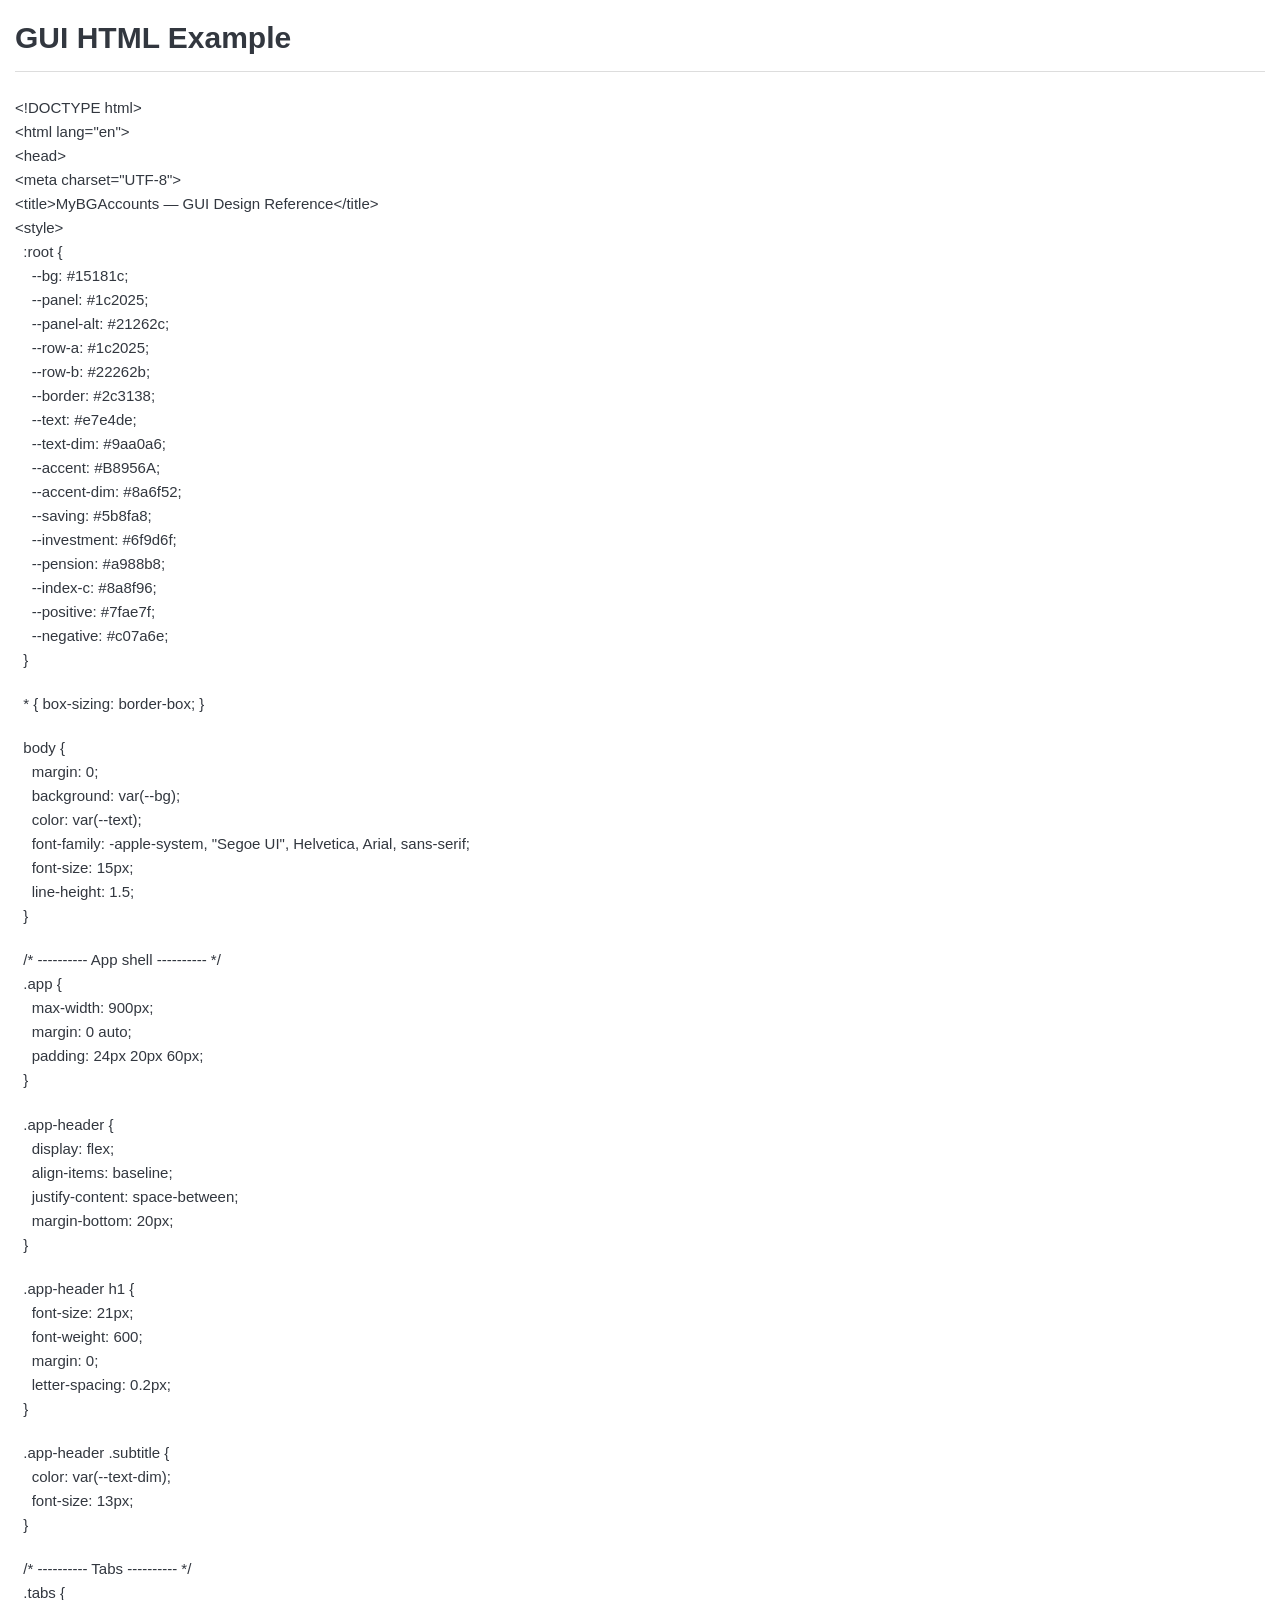
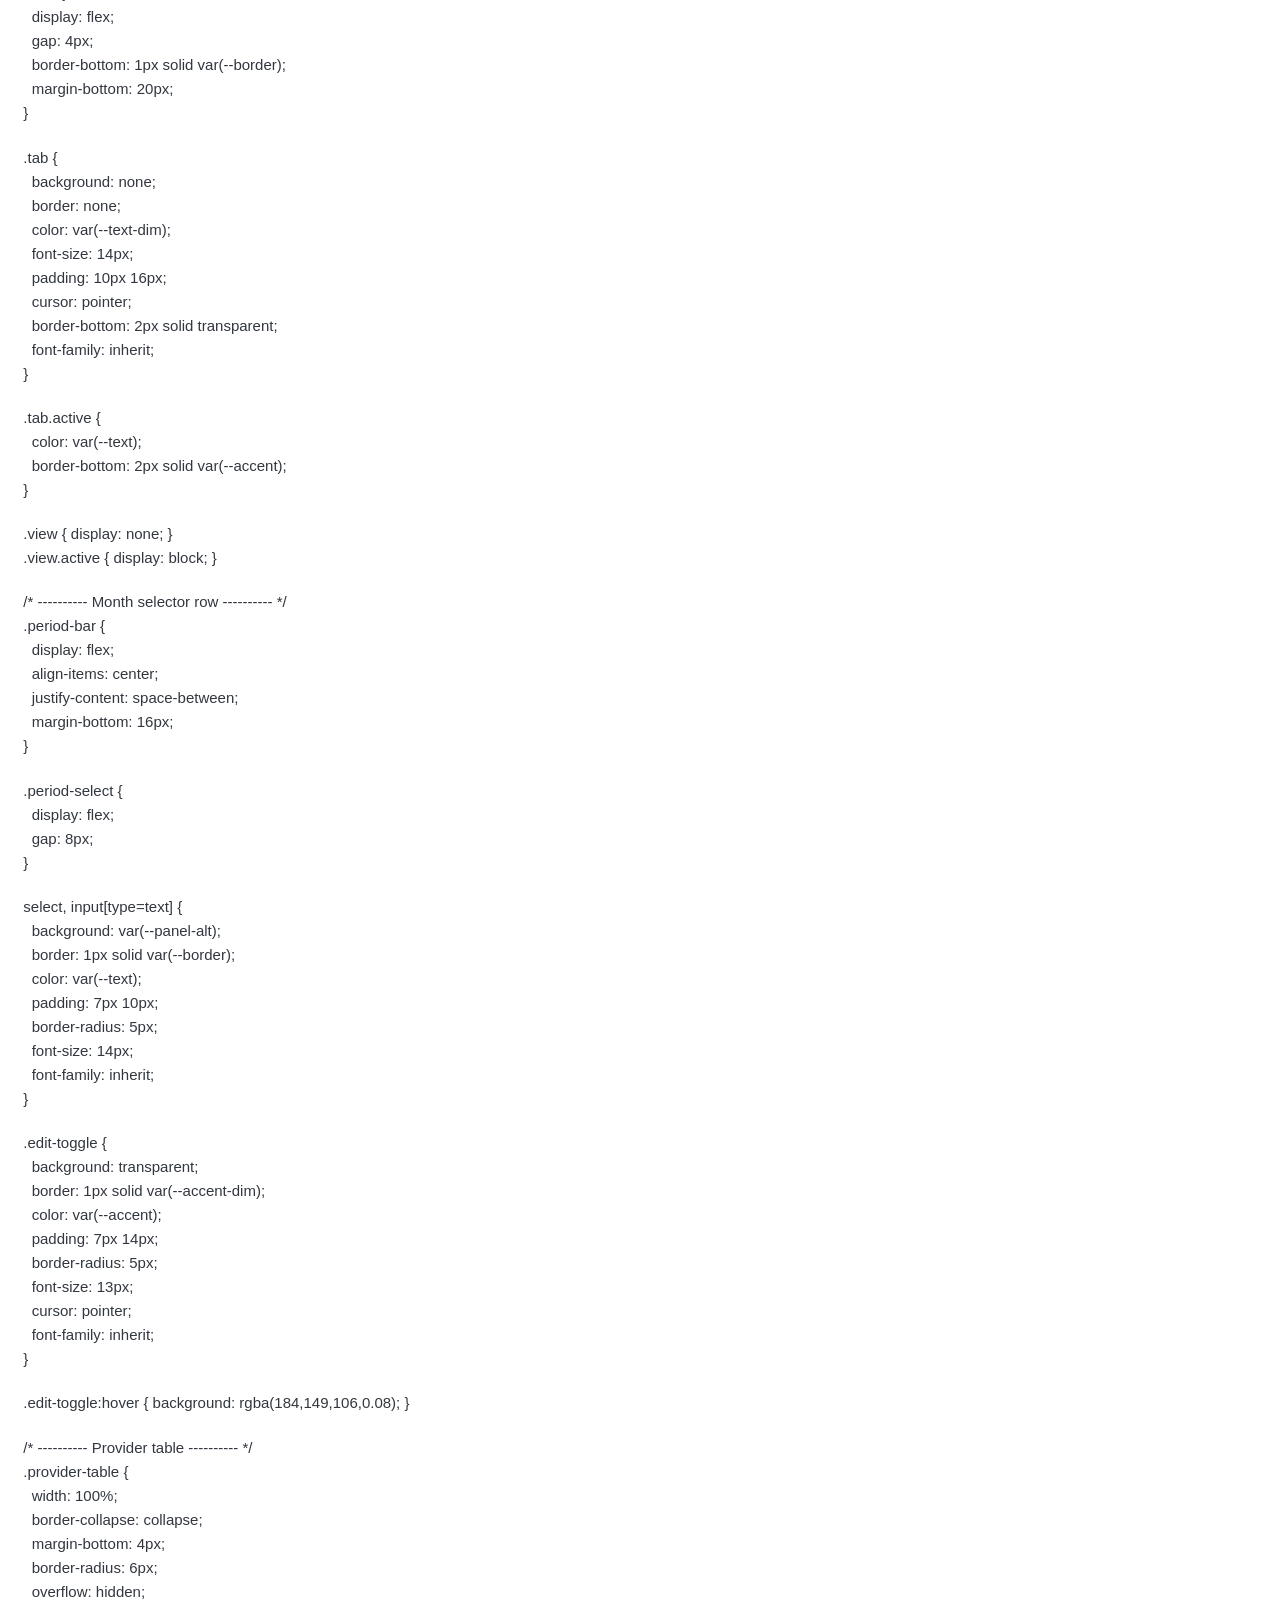
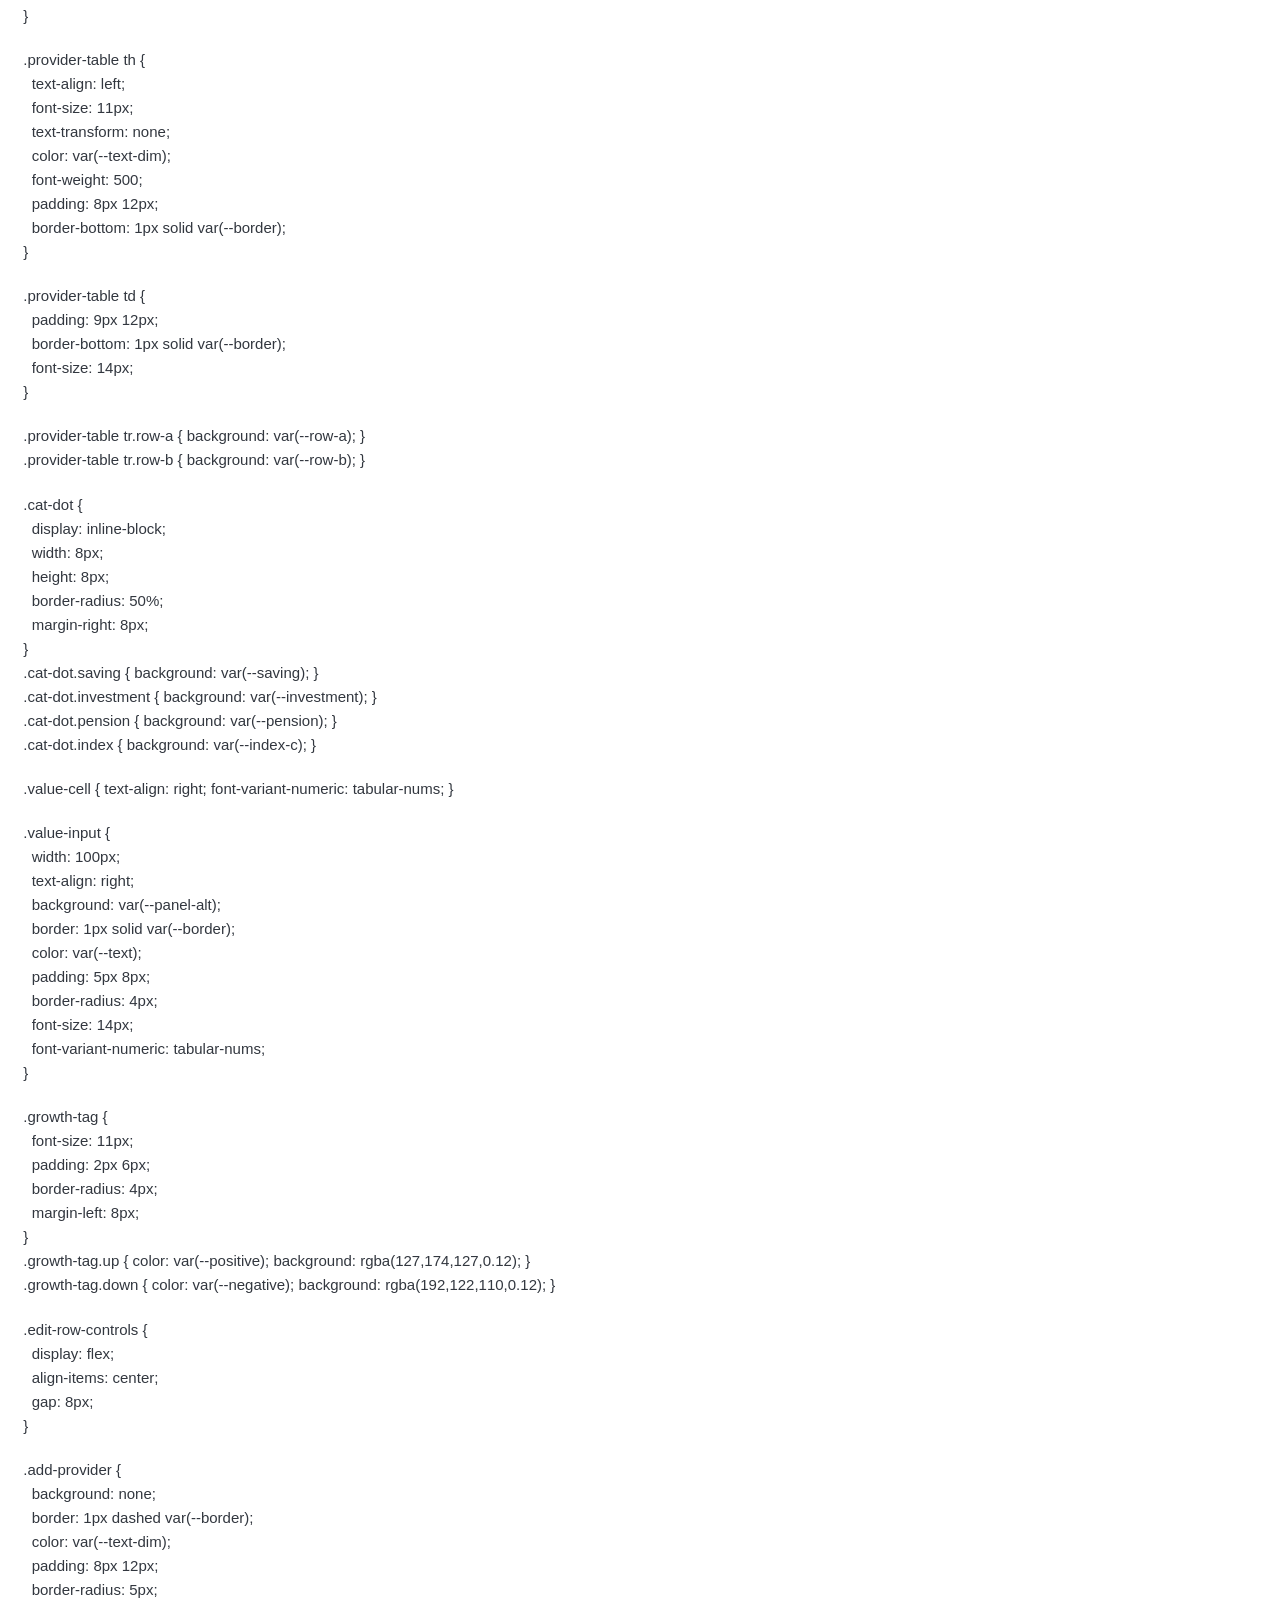
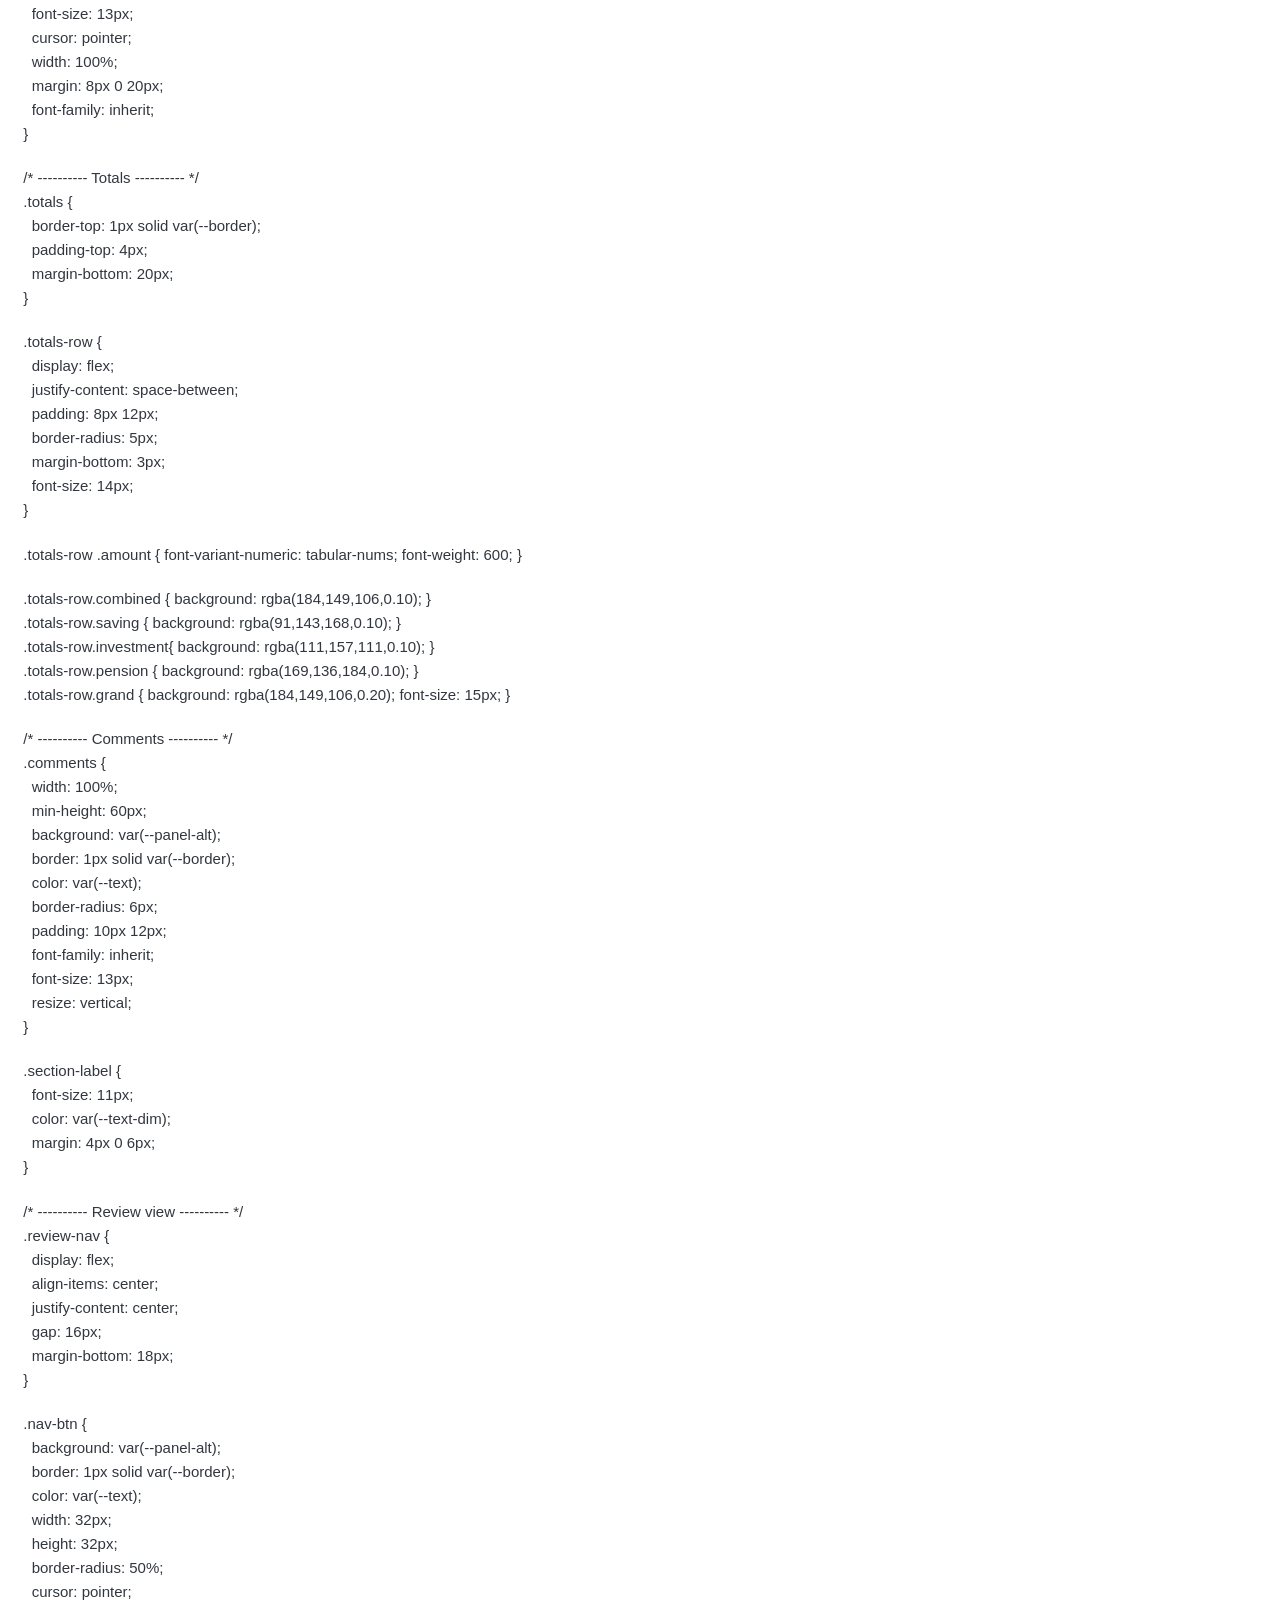
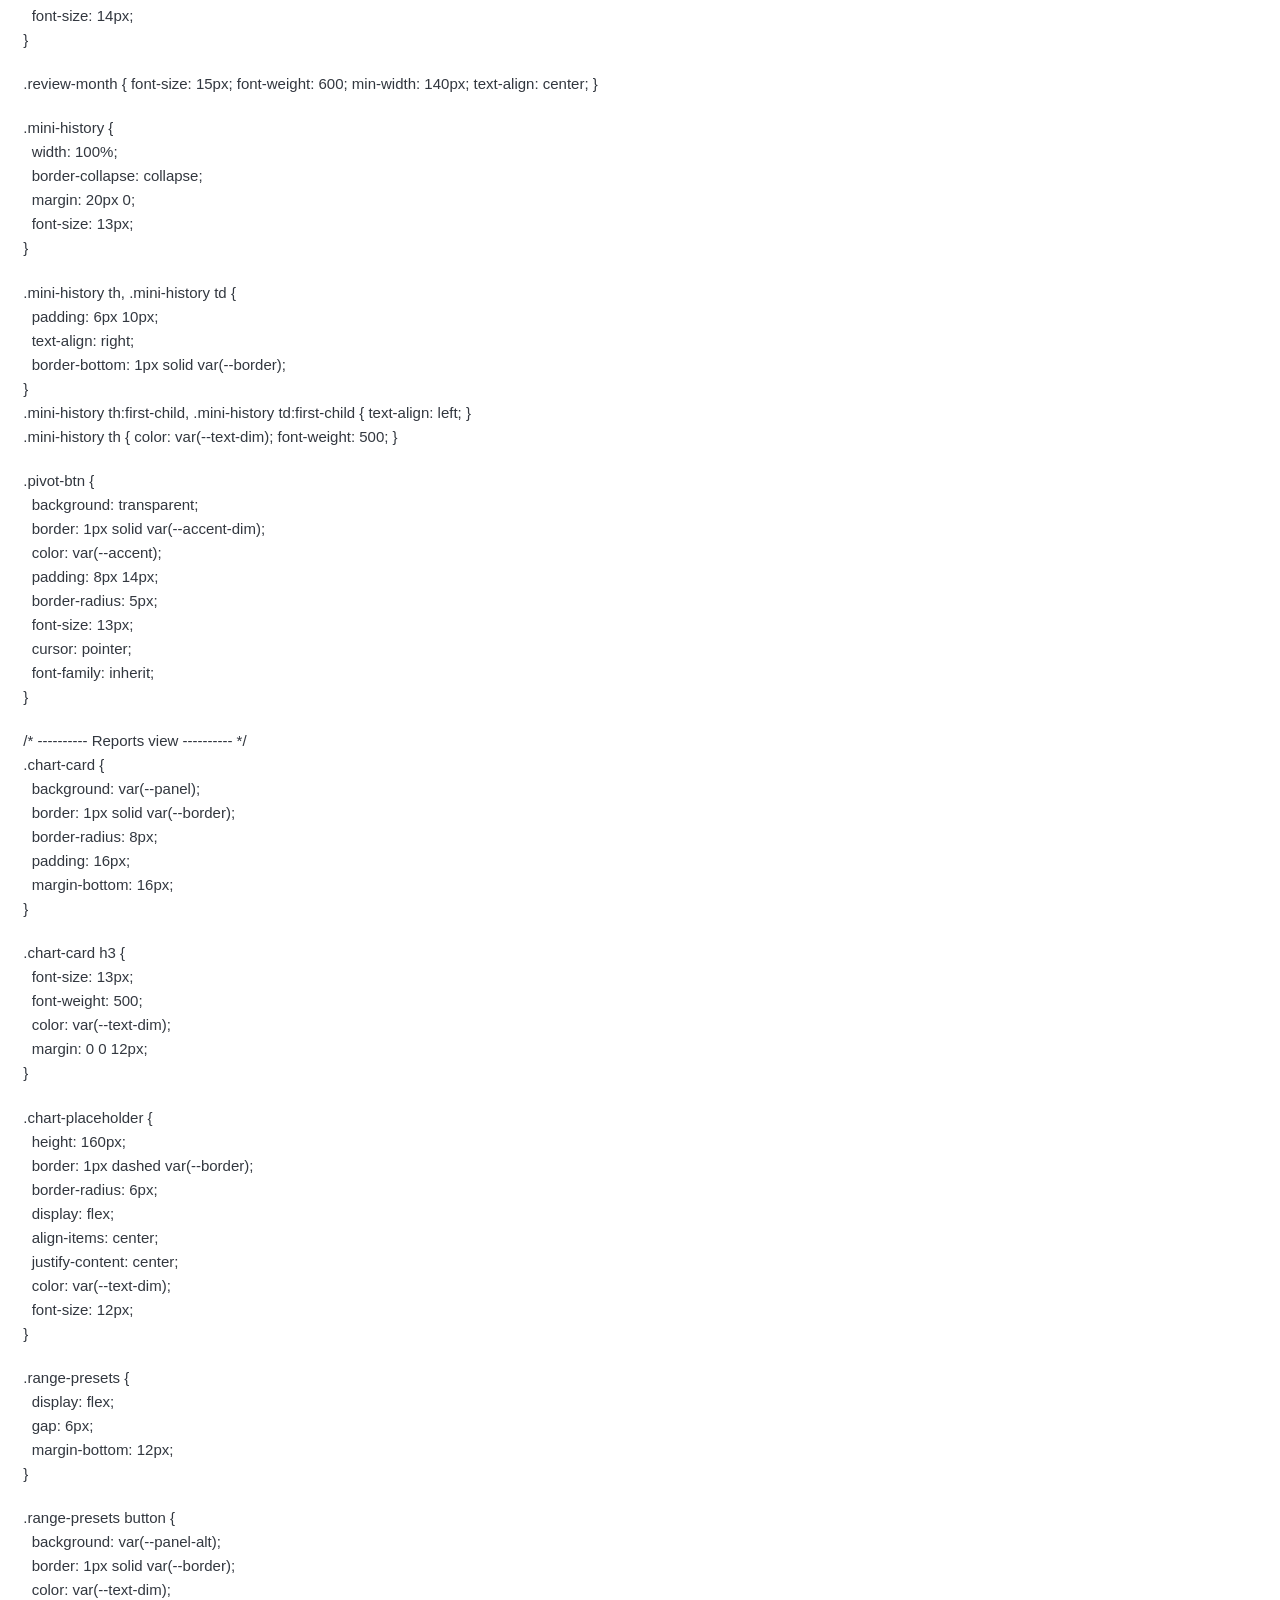
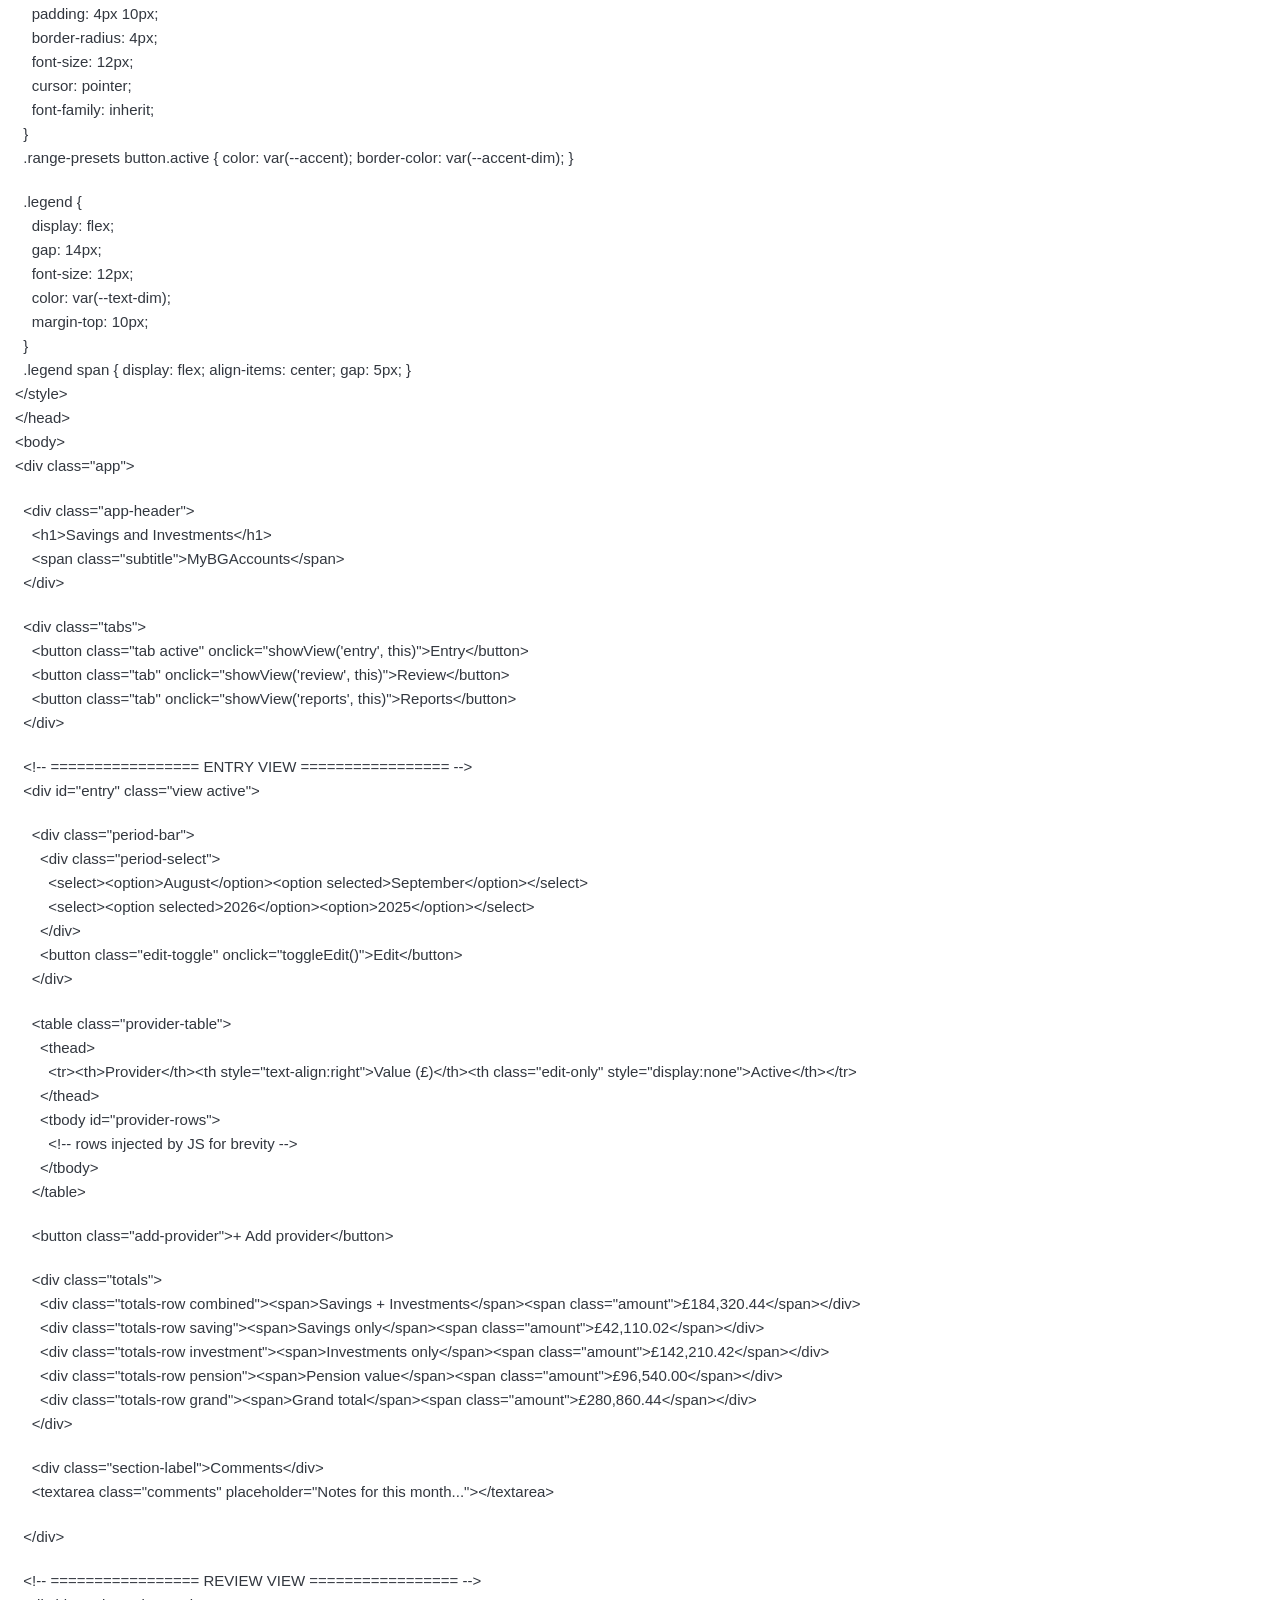
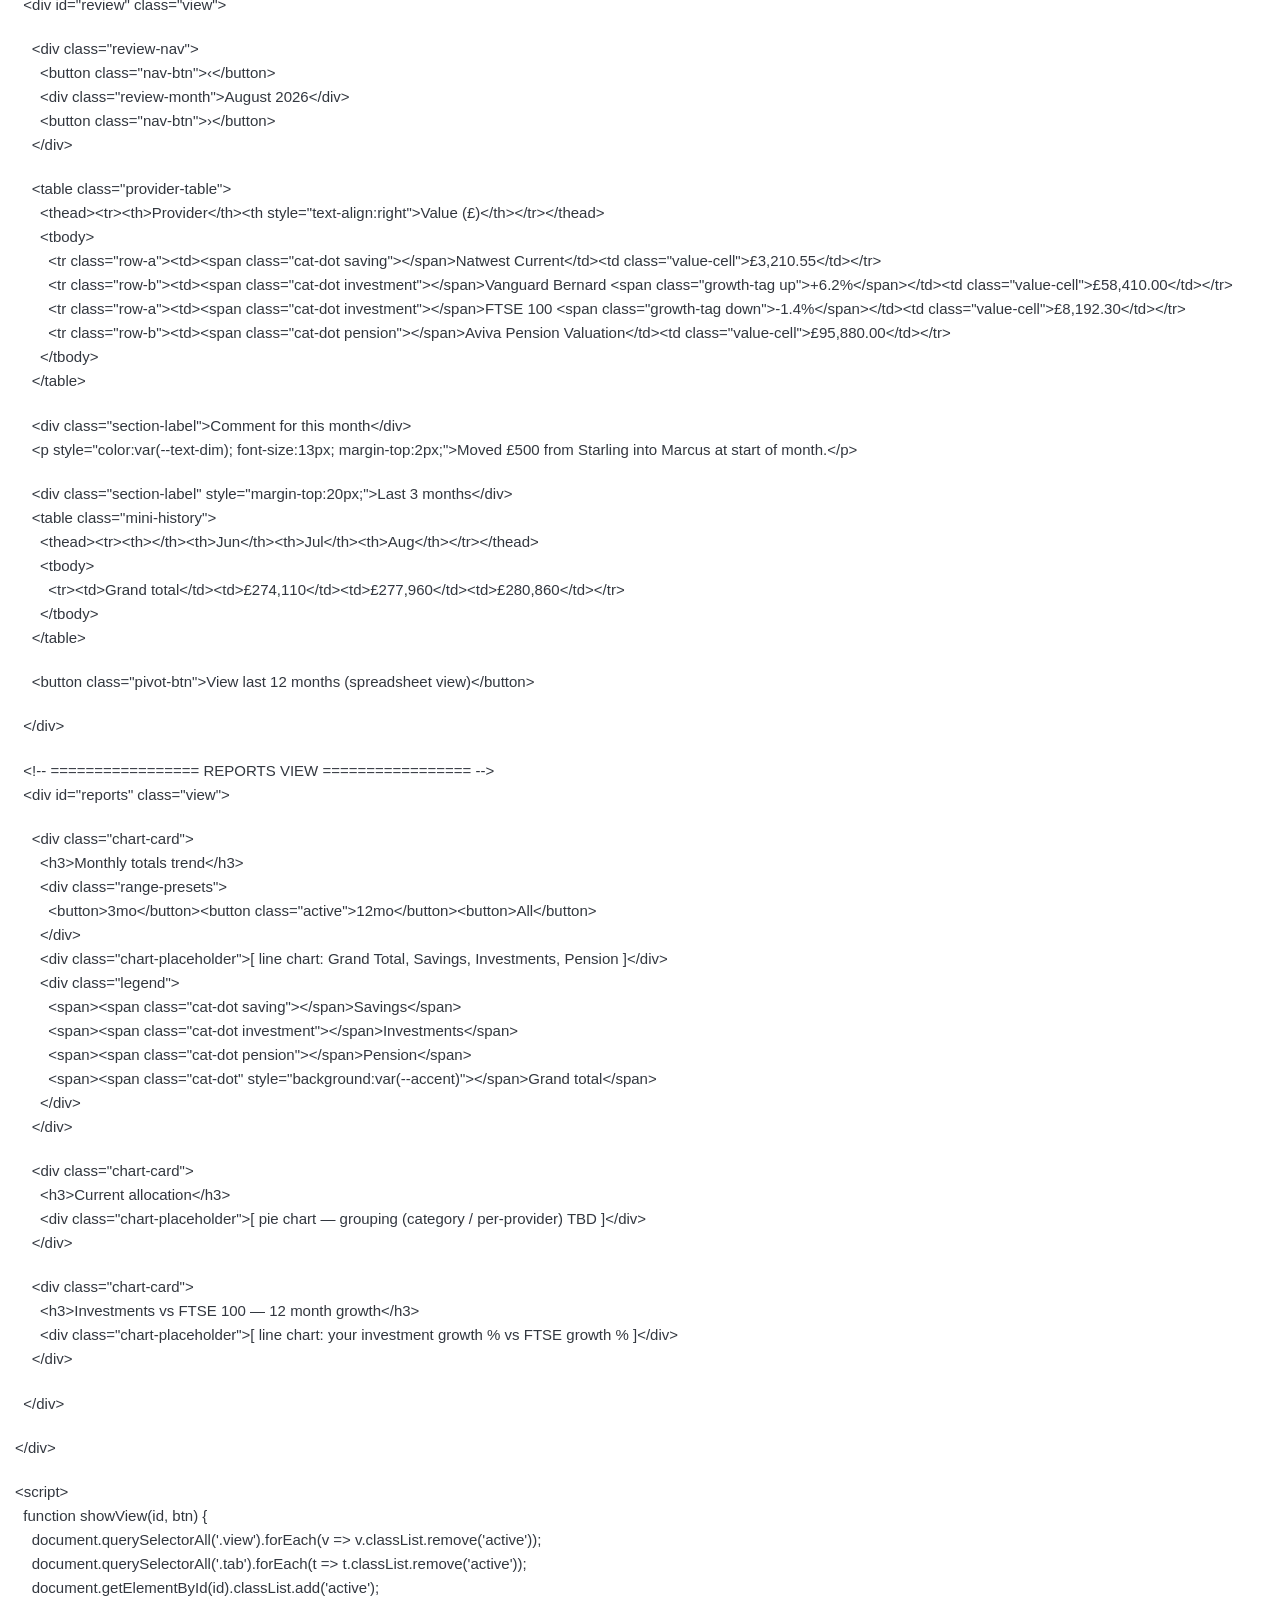
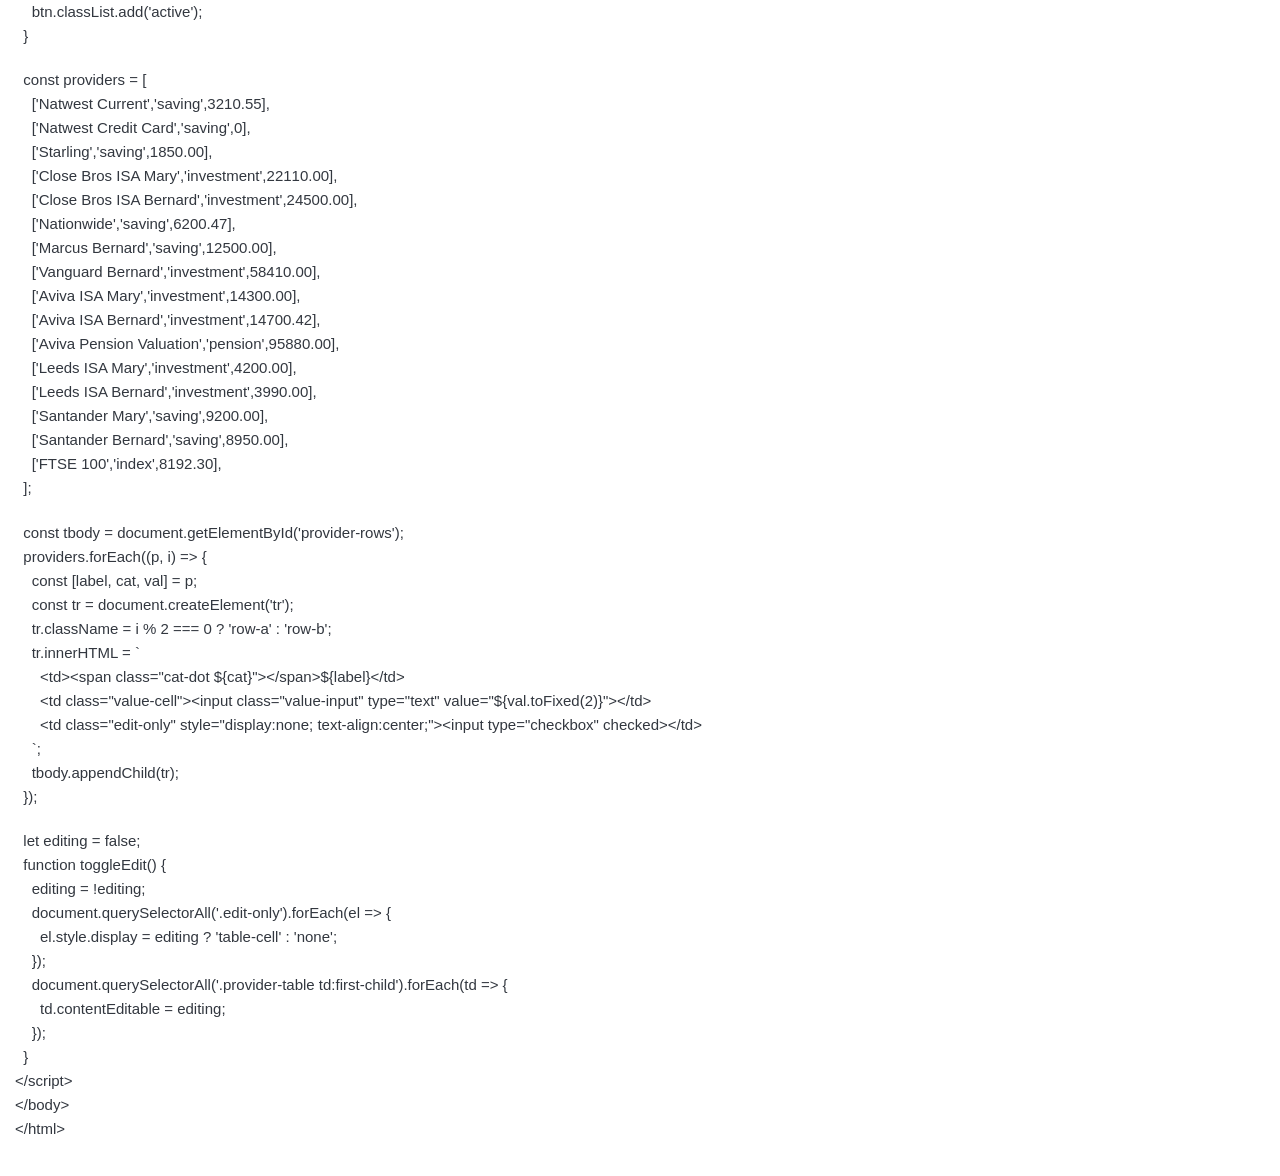
<file: Dev Notes/GUI HTML Example.html>
<html>
					<head>
						<meta charset="UTF-8"/>
						<meta name="viewport" content="width=device-width, initial-scale=1"/>
						<style>.jsdraw--editButton {
  display: inline-block;
  opacity: 0;
  overflow: hidden;
  z-index: 1;
  position: relative;
  align-self: flex-end;
  justify-self: right;
  transition: opacity 0.2s ease;
}

.jsdraw--editButton.-show,
.jsdraw--editButton:hover {
  opacity: 0.9;
  overflow: visible;
}

.jsdraw--editButton > button {
  width: min-content;
  max-height: 50px;
  position: absolute;
}</style><script>(() => {
  // src/localization.ts
  var defaultStrings = {
    insertDrawing: "Insert Drawing",
    insertDrawingInNewWindow: "Insert drawing in new window",
    restoreFromAutosave: "Restore from autosaved drawing",
    deleteAutosave: "Delete all autosaved drawings",
    noSuchAutosaveExists: "No autosave exists",
    discardChanges: "Discard changes",
    defaultImageTitle: "Freehand Drawing",
    edit: "Edit",
    close: "Close",
    saveAndClose: "Save and close",
    overwriteExisting: "Overwrite existing",
    saveAsNewDrawing: "Save as a new drawing",
    clickBelowToContinue: "Done! Click below to continue.",
    discardUnsavedChanges: "Discard unsaved changes?",
    resumeEditing: "Resume editing",
    saveAndResumeEditing: "Save and resume editing",
    saveChanges: "Save changes",
    exitInstructions: "All changes saved! Click below to exit.",
    settingsPaneDescription: "Settings for the Freehand Drawing image editor.",
    setting__disableFullScreen: "Dialog mode",
    setting__disableFullScreenDescription: "Enabling this setting causes the editor to only partially fill the Joplin window.",
    setting__autosaveIntervalSettingLabel: "Autosave interval (minutes)",
    setting__autosaveIntervalSettingDescription: 'Adjusts how often a backup copy of the current drawing is created. The most recent autosave can be restored by searching for ":restore autosave" in the command palette (ctrl+shift+p or cmd+shift+p on MacOS) and clicking "Restore from autosaved drawing". If this setting is set to zero, autosaves are created every two minutes.',
    setting__themeLabel: "Theme",
    setting__toolbarTypeLabel: "Toolbar type",
    setting__toolbarTypeDescription: "This setting switches between possible toolbar user interfaces for the image editor.",
    setting__keyboardShortcuts: "Keyboard shortcuts",
    toolbarTypeDefault: "Default",
    toolbarTypeSidebar: "Sidebar",
    toolbarTypeDropdown: "Dropdown",
    styleMatchJoplin: "Match Joplin",
    styleJsDrawLight: "Light",
    styleJsDrawDark: "Dark",
    images: "Images",
    pdfs: "PDFs",
    allFiles: "All Files",
    loadLargePdf: (pageCount) => `A selected file is a large PDF (${pageCount} pages). Loading it may take some time and increase the size of the current drawing. Continue?`,
    notAnEditableImage: (resourceId, resourceType) => `Resource ${resourceId} is not an editable image. Unable to edit resource of type ${resourceType}.`
  };
  var localizations = {
    de: {
      insertDrawing: "Zeichnung einf\xFCgen",
      insertDrawingInNewWindow: "Zeichnung in neuem Fenster einf\xFCgen",
      restoreFromAutosave: "Automatische Sicherung wiederherstellen",
      deleteAutosave: "Alle automatischen Sicherungen l\xF6schen",
      noSuchAutosaveExists: "Keine automatischen Sicherungen vorhanden",
      discardChanges: "\xC4nderungen verwerfen",
      defaultImageTitle: "Freihand-Zeichnen",
      edit: "Bearbeiten",
      close: "Schlie\xDFen",
      saveAndClose: "Speichern und Schlie\xDFen",
      overwriteExisting: "Existierende Zeichnung \xFCberschreiben",
      saveAsNewDrawing: "Als neue Zeichnung speichern",
      clickBelowToContinue: "Fertig! Unten klicken, um fortzufahen.",
      discardUnsavedChanges: "Ungespeicherte \xC4nderungen verwerfen?",
      resumeEditing: "Weiter bearbeiten",
      saveAndResumeEditing: "Speichern und weiter bearbeiten",
      saveChanges: "\xC4nderungen speichern",
      exitInstructions: "Alle \xC4nderungen gespeichert! Unten klicken, um das Fenster zu schlie\xDFen.",
      settingsPaneDescription: "Einstellungen f\xFCr Freihand-Zeichnen.",
      setting__disableFullScreen: "Dialogmodus",
      setting__disableFullScreenDescription: "Wenn diese Einstellung aktiviert ist, f\xFCllt der Editor das Joplin-Fenster nur teilweise aus.",
      setting__autosaveIntervalSettingLabel: "Intervall f\xFCr die automatische Speicherung (Minuten)",
      setting__autosaveIntervalSettingDescription: "Legt fest, wie oft eine Sicherungskopie der aktuellen Zeichnung erstellt wird. Die letzte automatische Speicherung kann wiederhergestellt werden, indem du in der Befehlspalette (Strg+Umschalt+P oder Cmd+Umschalt+P unter MacOS) nach \u201E:restore autosave\u201C suchst und auf \u201EAutomatische Sicherung wiederherstellen\u201C klickst. Wenn diese Einstellung auf Null gesetzt ist, werden alle zwei Minuten automatische Speichervorg\xE4nge durchgef\xFChrt.",
      setting__themeLabel: "Design",
      setting__toolbarTypeLabel: "Toolbar-Typ",
      setting__toolbarTypeDescription: "Diese Einstellung wechselt zwischen den m\xF6glichen Benutzeroberfl\xE4chen der Symbolleiste f\xFCr den Bildeditor.",
      setting__keyboardShortcuts: "Tastaturk\xFCrzel",
      toolbarTypeDefault: "Standard",
      toolbarTypeSidebar: "Sidebar",
      toolbarTypeDropdown: "Dropdown-Men\xFC",
      styleMatchJoplin: "wie Joplin",
      styleJsDrawLight: "Hell",
      styleJsDrawDark: "Dunkel",
      images: "Bilder",
      pdfs: "PDFs",
      allFiles: "Alle Dateien",
      loadLargePdf: (pageCount) => `Die ausgew\xE4hlte Datei ist eine gro\xDFe PDF-Datei (mit ${pageCount} Seiten). Das Laden kann einige Zeit dauern und die Gr\xF6\xDFe der aktuellen Zeichnung erh\xF6hen. Fortfahren?`,
      notAnEditableImage: (resourceId, resourceType) => `Die Ressource ${resourceId} ist kein bearbeitbares Bild. Ressource vom Typ ${resourceType} kann nicht bearbeitet werden.`
    },
    en: defaultStrings,
    fr: {
      insertDrawing: "Ins\xE9rer un dessin",
      insertDrawingInNewWindow: "Ins\xE9rer un dessin dans une nouvelle fen\xEAtre",
      restoreFromAutosave: "Restaurer depuis la sauvegarde automatique",
      deleteAutosave: "Supprimer toutes les sauvegardes automatiques",
      noSuchAutosaveExists: "Aucune sauvegarde automatique n\u2019existe",
      discardChanges: "Ignorer les modifications",
      defaultImageTitle: "Dessin \xE0 main lev\xE9e",
      edit: "Modifier",
      close: "Fermer",
      saveAndClose: "Enregistrer et fermer",
      overwriteExisting: "\xC9craser l\u2019existant",
      saveAsNewDrawing: "Enregistrer comme nouveau dessin",
      clickBelowToContinue: "Termin\xE9 ! Cliquez ci-dessous pour continuer.",
      discardUnsavedChanges: "Ignorer les modifications non enregistr\xE9es ?",
      resumeEditing: "Reprendre l\u2019\xE9dition",
      saveAndResumeEditing: "Enregistrer et continuer l\u2019\xE9dition",
      saveChanges: "Enregistrer les modifications",
      exitInstructions: "Toutes les modifications sont enregistr\xE9es. Cliquez ci-dessous pour quitter.",
      settingsPaneDescription: "Param\xE8tres pour l\u2019\xE9diteur de dessin.",
      setting__disableFullScreen: "Mode dialogue",
      setting__disableFullScreenDescription: "Lorsque cette option est activ\xE9e, l\u2019\xE9diteur ne remplit que partiellement la fen\xEAtre Joplin.",
      setting__autosaveIntervalSettingLabel: "Intervalle de sauvegarde automatique (minutes)",
      setting__autosaveIntervalSettingDescription: "D\xE9finit la fr\xE9quence de cr\xE9ation des sauvegardes automatiques du dessin courant.",
      setting__themeLabel: "Th\xE8me",
      setting__toolbarTypeLabel: "Type de barre d\u2019outils",
      setting__toolbarTypeDescription: "Cette option permet de changer l\u2019interface de la barre d\u2019outils de l\u2019\xE9diteur.",
      setting__keyboardShortcuts: "Raccourcis clavier",
      toolbarTypeDefault: "Par d\xE9faut",
      toolbarTypeSidebar: "Barre lat\xE9rale",
      toolbarTypeDropdown: "Menu d\xE9roulant",
      styleMatchJoplin: "Identique \xE0 Joplin",
      styleJsDrawLight: "Clair",
      styleJsDrawDark: "Sombre",
      images: "Images",
      pdfs: "PDF",
      allFiles: "Tous les fichiers",
      loadLargePdf: (pageCount) => `Le fichier s\xE9lectionn\xE9 est un PDF volumineux (${pageCount} pages). Son chargement peut prendre du temps et augmenter la taille du dessin. Continuer ?`,
      notAnEditableImage: (resourceId, resourceType) => `La ressource ${resourceId} n\u2019est pas une image modifiable. Impossible de modifier une ressource de type ${resourceType}.`
    },
    es: {
      insertDrawing: "A\xF1ada dibujo",
      restoreFromAutosave: "Resturar al autoguardado",
      deleteAutosave: "Borrar el autoguardado",
      noSuchAutosaveExists: "No autoguardado existe",
      discardChanges: "Descartar cambios",
      defaultImageTitle: "Dibujo",
      edit: "Editar",
      close: "Cerrar",
      saveAndClose: "Guardar y cerrar",
      overwriteExisting: "Sobrescribir existente",
      saveAsNewDrawing: "Guardar como dibujo nuevo",
      clickBelowToContinue: "Guardado. Ponga \xABok\xBB para continuar.",
      discardUnsavedChanges: "\xBFDescartar cambios no guardados?",
      resumeEditing: "Continuar editando",
      saveAndResumeEditing: "Guardar y continuar editando"
    },
    hr: {
      insertDrawing: "Umetni crte\u017E",
      insertDrawingInNewWindow: "Umetni crte\u017E u novom prozoru",
      restoreFromAutosave: "Obnovi iz automatski spremljenog crte\u017Ea",
      deleteAutosave: "Izbri\u0161i sve automatski spremljene crte\u017Ee",
      noSuchAutosaveExists: "Ne postoji automatski spremljeni crte\u017E",
      discardChanges: "Odbaci promjene",
      defaultImageTitle: "Prostoru\u010Dni crte\u017E",
      edit: "Uredi",
      close: "Zatvori",
      saveAndClose: "Spremi i zatvori",
      overwriteExisting: "Prepi\u0161i postoje\u0107e",
      saveAsNewDrawing: "Spremi kao novi crte\u017E",
      clickBelowToContinue: "Gotovo! Klikni dolje za nastavak.",
      discardUnsavedChanges: "Odbaciti nespremljene promjene?",
      resumeEditing: "Nastavi ure\u0111ivati",
      saveAndResumeEditing: "Spremi i nastavi ure\u0111ivati",
      saveChanges: "Spremi promjene",
      exitInstructions: "Sve promjene su spremljene! Klikni dolje za izlaz.",
      settingsPaneDescription: "Postavke ure\u0111iva\u010Da crte\u017Ea.",
      setting__disableFullScreen: "Modus dijaloga",
      setting__disableFullScreenDescription: "Uklju\u010Divanjem ove postavke \u0107e ure\u0111iva\u010D ispuniti samo dio Joplinovog prozora.",
      setting__autosaveIntervalSettingLabel: "Interval automatskog spremanja (minute)",
      setting__autosaveIntervalSettingDescription: "Prilago\u0111ava u\u010Destalost stvaranja sigurnosnih kopija trenuta\u010Dnog crte\u017Ea. Najnoviji automatski spremljeni crte\u017E se mo\u017Ee obnoviti pretra\u017Eivanjem \u201E:restore autosave\u201D u paleti naredbi (ctrl+shift+p ili cmd+shift+p na MacOS-u) i klikom na \u201EObnovi iz automatski spremljenog crte\u017Ea\u201D. Ako je ova postavka postavljena na nulu, automatska spremanja se izvode svake dvije minute.",
      setting__themeLabel: "Tema",
      setting__toolbarTypeLabel: "Vrsta alatne trake",
      setting__toolbarTypeDescription: "Ova postavka omogu\u0107uje prebacivanje izme\u0111u mogu\u0107ih korisni\u010Dkih su\u010Delja alatnih traka za ure\u0111iva\u010D slika.",
      setting__keyboardShortcuts: "Tipkovni pre\u010Daci",
      toolbarTypeDefault: "Zadano",
      toolbarTypeSidebar: "Bo\u010Dna traka",
      toolbarTypeDropdown: "Padaju\u0107i izbornik",
      styleMatchJoplin: "Uskladi s Joplinom",
      styleJsDrawLight: "Svijetla",
      styleJsDrawDark: "Tamna",
      images: "Slike",
      pdfs: "PDF-ovi",
      allFiles: "Sve datoteke",
      loadLargePdf: (pageCount) => `Jedna odabrana datoteka je veliki PDF (${pageCount} stranica). U\u010Ditavanje mo\u017Ee potrajati i pove\u0107ati veli\u010Dinu trenuta\u010Dnog crte\u017Ea. \u017Deli\u0161 li nastaviti?`,
      notAnEditableImage: (resourceId, resourceType) => `Resurs ${resourceId} nije slika koja se mo\u017Ee ure\u0111ivati. Nije mogu\u0107e urediti resurs vrste ${resourceType}.`
    },
    ro: {
      insertDrawing: "Insereaz\u0103 un desen",
      insertDrawingInNewWindow: "Insereaz\u0103 un desen \xEEntr-o fereastr\u0103 nou\u0103",
      restoreFromAutosave: "Restaureaz\u0103 dintr-un desen salvat automat",
      deleteAutosave: "\u0218terge toate desenele salvate automat",
      noSuchAutosaveExists: "Nicio salvare automat\u0103 nu exist\u0103",
      discardChanges: "Anuleaz\u0103 modific\u0103rile",
      defaultImageTitle: "Desen liber",
      edit: "Editeaz\u0103",
      close: "\xCEnchide",
      saveAndClose: "Salveaz\u0103 \u0219i \xEEnchide",
      overwriteExisting: "Suprascrie existent",
      saveAsNewDrawing: "Salveaz\u0103 ca desen nou",
      clickBelowToContinue: "Gata! F\u0103 clic mai jos pentru a continua.",
      discardUnsavedChanges: "Anulezi modific\u0103rile nesalvate?",
      resumeEditing: "Continu\u0103 editarea",
      saveAndResumeEditing: "Salveaz\u0103 \u0219i continu\u0103 editarea",
      saveChanges: "Salveaz\u0103 modific\u0103rile",
      exitInstructions: "Toate modific\u0103rile au fost salvate! F\u0103 clic mai jos pentru a ie\u0219i.",
      settingsPaneDescription: "Set\u0103ri pentru editorul de imagine liber.",
      setting__disableFullScreen: "Mod dialog",
      setting__disableFullScreenDescription: "Activarea acestei op\u021Biuni face ca editorul s\u0103 acopere doar par\u021Bial fereastra Joplin.",
      setting__autosaveIntervalSettingLabel: "Interval salvare automat\u0103 (minute)",
      setting__autosaveIntervalSettingDescription: 'Ajusteaz\u0103 c\xE2t de des se face o copie de siguran\u021B\u0103 a desenului curent. Cea mai recent\u0103 versiune salvat\u0103 automat poate fi restaurat\u0103 c\u0103ut\xE2nd dup\u0103 ":restore autosave" \xEEn paleta de comenzi (Ctrl+Shift+P sau Cmd+Shift+P pe MacOS) \u0219i f\u0103c\xE2nd clic pe \u201ERestaureaz\u0103 dintr-un desen salvat automat\u201D. Dac\u0103 acest\u0103 setare este 0, salv\u0103rile automate sunt create la fiecare 2 minute.',
      setting__themeLabel: "Tem\u0103",
      setting__toolbarTypeLabel: "Tip bar\u0103 de instrumente",
      setting__toolbarTypeDescription: "Aceast\u0103 setare comut\u0103 \xEEntre posibilele interfe\u021Be pentru editorul de imagine.",
      setting__keyboardShortcuts: "Scurt\u0103turi de la tastatur\u0103",
      toolbarTypeDefault: "Implicit",
      toolbarTypeSidebar: "Bar\u0103 lateral\u0103",
      toolbarTypeDropdown: "Casete derulante",
      styleMatchJoplin: "La fel ca Joplin",
      styleJsDrawLight: "Luminoas\u0103",
      styleJsDrawDark: "\xCEntunecat\u0103",
      images: "Imagini",
      pdfs: "PDF-uri",
      allFiles: "Toate fi\u0219ierele",
      loadLargePdf: (pageCount) => `Un fi\u0219ier PDF selectat este un fi\u0219ier mare (${pageCount} de pagini). \xCEnc\u0103rcarea lui ar putea dura ceva timp \u0219i s\u0103 creasc\u0103 dimensiunea desenului curent. Continui?`,
      notAnEditableImage: (resourceId, resourceType) => `Resursa ${resourceId} nu este o imagine editabil\u0103. Nu se poate edita resursa de tipul ${resourceType}.`
    },
    sk: {
      insertDrawing: "Vlo\u017Ei\u0165 kresbu",
      insertDrawingInNewWindow: "Vlo\u017Ei\u0165 kresbu do nov\xE9ho okna",
      restoreFromAutosave: "Obnovi\u0165 z automaticky ulo\u017Eenej kresby",
      deleteAutosave: "Vymaza\u0165 v\u0161etky automaticky ulo\u017Een\xE9 kresby",
      noSuchAutosaveExists: "Neexistuj\xFA \u017Eiadne automaticky ulo\u017Een\xE9",
      discardChanges: "Zru\u0161i\u0165 zmeny",
      defaultImageTitle: "Kresba vo\u013Enou rukou",
      edit: "Upravi\u0165",
      close: "Zavrie\u0165",
      saveAndClose: "Ulo\u017Ei\u0165 a zavrie\u0165",
      overwriteExisting: "Prep\xEDsa\u0165 existuj\xFAcu",
      saveAsNewDrawing: "Ulo\u017Ei\u0165 ako nov\xFA kresbu",
      clickBelowToContinue: "Hotovo! Kliknite ni\u017E\u0161ie pre pokra\u010Dovanie.",
      discardUnsavedChanges: "Zru\u0161i\u0165 neulo\u017Een\xE9 zmeny?",
      resumeEditing: "Pokra\u010Dova\u0165 v \xFAprave",
      saveAndResumeEditing: "Ulo\u017Ei\u0165 a pokra\u010Dova\u0165 v \xFAprav\xE1ch",
      saveChanges: "Ulo\u017Ei\u0165 zmeny",
      exitInstructions: "V\u0161etky zmeny boli ulo\u017Een\xE9! Kliknite ni\u017E\u0161ie pre ukon\u010Denie.",
      settingsPaneDescription: "Nastavenia pre grafick\xFD editor Kresba vo\u013Enou rukou.",
      setting__disableFullScreen: "Dial\xF3gov\xFD re\u017Eim",
      setting__disableFullScreenDescription: "Aktiv\xE1cia tohto nastavenia sp\xF4sob\xED, \u017Ee editor vypln\xED okno Joplin len \u010Diasto\u010Dne.",
      setting__autosaveIntervalSettingLabel: "Interval automatick\xE9ho ukladania (v min\xFAtach)",
      setting__autosaveIntervalSettingDescription: "Nastav\xED, ako \u010Dasto sa vytv\xE1ra z\xE1lo\u017En\xE1 k\xF3pia aktu\xE1lnej kresby. Posledn\xE9 automatick\xE9 ulo\u017Eenie je mo\u017En\xE9 obnovi\u0165 vyh\u013Eadan\xEDm \u201E:restore autosave\u201C v palete pr\xEDkazov (ctrl+shift+p alebo cmd+shift+p v syst\xE9me MacOS) a kliknut\xEDm na \u201EObnovi\u0165 z automaticky ulo\u017Eenej kresby\u201C. Ak je toto nastavenie nastaven\xE9 na nulu, automatick\xE9 ulo\u017Eenia sa vytv\xE1raj\xFA ka\u017Ed\xE9 dve min\xFAty.",
      setting__themeLabel: "T\xE9ma",
      setting__toolbarTypeLabel: "Typ panela n\xE1strojov",
      setting__toolbarTypeDescription: "Toto nastavenie prep\xEDna medzi mo\u017En\xFDmi pou\u017E\xEDvate\u013Esk\xFDmi rozhraniami panela n\xE1strojov pre grafick\xFD editor.",
      setting__keyboardShortcuts: "Kl\xE1vesov\xE9 skratky",
      toolbarTypeDefault: "Predvolen\xE9",
      toolbarTypeSidebar: "Bo\u010Dn\xFD panel",
      toolbarTypeDropdown: "Rozba\u013Eovacie menu",
      styleMatchJoplin: "Rovnak\xE1 ako Joplin",
      styleJsDrawLight: "Svetl\xE1",
      styleJsDrawDark: "Tmav\xE1",
      images: "Obr\xE1zky",
      pdfs: "PDF s\xFAbory",
      allFiles: "V\u0161etky s\xFAbory",
      loadLargePdf: (pageCount) => `Vybran\xFD s\xFAbor je ve\u013Ek\xFD PDF s\xFAbor (${pageCount} str\xE1n). Jeho na\u010D\xEDtanie m\xF4\u017Ee trva\u0165 nejak\xFD \u010Das a zv\xFD\u0161i\u0165 ve\u013Ekos\u0165 aktu\xE1lnej kresby. Pokra\u010Dova\u0165?`,
      notAnEditableImage: (resourceId, resourceType) => `Zdroj ${resourceId} nie je upravite\u013En\xFD obr\xE1zok. Nie je mo\u017En\xE9 upravi\u0165 zdroj typu ${resourceType}.`
    }
  };
  var localization;
  var supportedLanguages = [];
  var setLocaleInternal = (supportedLocales) => {
    const languages = [...supportedLocales];
    for (let language of supportedLocales) {
      language = language.replace("_", "-");
      const localeSep = language.indexOf("-");
      if (localeSep !== -1) {
        languages.push(language.substring(0, localeSep));
      }
    }
    for (const locale of languages) {
      if (locale in localizations) {
        localization = localizations[locale];
        break;
      }
    }
    supportedLanguages = languages;
  };
  var localizationSet = false;
  var setLocale = (supportedLocales) => {
    if (typeof supportedLocales === "string") {
      supportedLocales = [supportedLocales];
    }
    setLocaleInternal(supportedLocales);
    localizationSet = true;
  };
  setLocale(navigator.languages);
  var localization_default = new Proxy(defaultStrings, {
    get(_target, prop) {
      if (!localizationSet) {
        console.warn(
          "Accessing language data without a localization set. The default Electron locale will be used."
        );
      }
      const propAsKey = prop;
      return localization?.[propAsKey] ?? defaultStrings[propAsKey];
    }
  });

  // src/constants.ts
  var markdownItContentScriptId = "jsdraw__markdownIt_editDrawingButton";

  // src/contentScripts/utils/makeImageEditable.ts
  var hasFocus = (element) => {
    return element.contains(document.activeElement);
  };
  var onEdit = (image) => {
    if (!(image instanceof HTMLElement)) {
      image = image.currentTarget;
    }
    const message = `edit:${image.getAttribute("src")}`;
    webviewApi.postMessage(markdownItContentScriptId, message).catch((err) => {
      console.error("Error posting message!", err, "\nMessage: ", message);
    });
  };
  var makeImageEditable = (image, editLabel) => {
    if (image.classList.contains("js-draw--skip")) return;
    if (image.ondblclick === onEdit) return;
    image.ondblclick = onEdit;
    const addEditButton = () => {
      const editButtonContainer = document.createElement("span");
      const editButton = document.createElement("button");
      const updateLabel = (label) => {
        editButton.textContent = `${label} \u{1F58A}\uFE0F`;
      };
      editButton.ariaDescribedByElements = [image];
      editButtonContainer.classList.add("jsdraw--editButton");
      editButtonContainer.appendChild(editButton);
      updateLabel("Edit");
      void (async () => {
        updateLabel(await editLabel);
      })();
      image.insertAdjacentElement("afterend", editButtonContainer);
      const pointerSet = /* @__PURE__ */ new Set();
      const updateVisibleState = () => {
        const show = pointerSet.size > 0 || editButton.querySelector(":hover, :focus") || hasFocus(editButton) || hasFocus(image);
        if (show) {
          editButtonContainer.classList.add("-show");
        } else {
          editButtonContainer.classList.remove("-show");
        }
      };
      const updatePositioning = () => {
        const containerBox = editButtonContainer.getBoundingClientRect();
        const imageBox = image.getBoundingClientRect();
        editButton.style.right = `${imageBox.right - containerBox.right}px`;
        editButton.style.top = `${imageBox.top - containerBox.top}px`;
      };
      image.addEventListener("pointerenter", (event) => {
        pointerSet.add(event.pointerId);
        updateVisibleState();
        updatePositioning();
      });
      image.addEventListener("pointerleave", (event) => {
        pointerSet.delete(event.pointerId);
        updateVisibleState();
      });
      for (const item of [image, editButton]) {
        item.addEventListener("focus", () => {
          updateVisibleState();
          updatePositioning();
        });
        item.addEventListener("blur", () => {
          requestAnimationFrame(() => {
            updateVisibleState();
          });
        });
      }
      editButton.onclick = () => {
        onEdit(image);
      };
    };
    const isRichTextEditor = document.body.classList.contains("mce-content-body") || document.body.id === "tinymce";
    const hasWebViewApi = typeof webviewApi !== "undefined";
    const isHtmlNote = !document.body.querySelector("#rendered-md");
    if (isRichTextEditor || isHtmlNote) {
      image.style.cursor = "pointer";
    } else if (hasWebViewApi) {
      addEditButton();
    }
  };
  var makeImageEditable_default = makeImageEditable;

  // src/contentScripts/markdownIt-content.ts
  var initLocalePromise = null;
  var initLocale = async () => {
    if (initLocalePromise) {
      return initLocalePromise;
    }
    const promise = (async () => {
      const languages = await webviewApi.postMessage(markdownItContentScriptId, "get-locale:");
      if (!Array.isArray(languages)) {
        throw new Error(
          `Invalid locale request response. Not an array: ${JSON.stringify(languages)}`
        );
      }
      setLocale(languages);
    })();
    initLocalePromise = promise;
    return promise;
  };
  var processImages = () => {
    const images = document.querySelectorAll('img[src*=".svg"]');
    for (const image of images) {
      if (image.src.match(/^https?:/) || !image.src.match(/[a-z0-9]{32}[.]svg([?]t=\d+)?$/)) {
        continue;
      }
      makeImageEditable_default(
        image,
        (async () => {
          await initLocale();
          return localization_default.edit;
        })()
      );
    }
  };
  document.addEventListener("joplin-noteDidUpdate", () => {
    processImages();
  });
  processImages();
})();
</script></script><style>pre code.hljs {
  display: block;
  overflow-x: auto;
  padding: 1em;
}

code.hljs {
  padding: 3px 5px;
}

/*

Atom One Light by Daniel Gamage
Original One Light Syntax theme from https://github.com/atom/one-light-syntax

base:    #fafafa
mono-1:  #383a42
mono-2:  #686b77
mono-3:  #a0a1a7
hue-1:   #0184bb
hue-2:   #4078f2
hue-3:   #a626a4
hue-4:   #50a14f
hue-5:   #e45649
hue-5-2: #c91243
hue-6:   #986801
hue-6-2: #c18401

*/

.hljs {
  color: #383a42;
  background: #fafafa;
}

.hljs-comment,
.hljs-quote {
  color: #a0a1a7;
  font-style: italic;
}

.hljs-doctag,
.hljs-keyword,
.hljs-formula {
  color: #a626a4;
}

.hljs-section,
.hljs-name,
.hljs-selector-tag,
.hljs-deletion,
.hljs-subst {
  color: #e45649;
}

.hljs-literal {
  color: #0184bb;
}

.hljs-string,
.hljs-regexp,
.hljs-addition,
.hljs-attribute,
.hljs-meta .hljs-string {
  color: #50a14f;
}

.hljs-attr,
.hljs-variable,
.hljs-template-variable,
.hljs-type,
.hljs-selector-class,
.hljs-selector-attr,
.hljs-selector-pseudo,
.hljs-number {
  color: #986801;
}

.hljs-symbol,
.hljs-bullet,
.hljs-link,
.hljs-meta,
.hljs-selector-id,
.hljs-title {
  color: #4078f2;
}

.hljs-built_in,
.hljs-title.class_,
.hljs-class .hljs-title {
  color: #c18401;
}

.hljs-emphasis {
  font-style: italic;
}

.hljs-strong {
  font-weight: bold;
}

.hljs-link {
  text-decoration: underline;
}</style>
						<title>GUI HTML Example</title>
					</head>
					<body>
						<div class="exported-note"><div class="exported-note-title">GUI HTML Example</div>

<style>
		/* https://necolas.github.io/normalize.css/ */
		html{line-height:1.15;-ms-text-size-adjust:100%;-webkit-text-size-adjust:100%}body{margin:0}
		article,aside,footer,header,nav,section{display:block}h1{font-size:2em;margin:.67em 0}hr{box-sizing:content-box;height:0;overflow:visible}
		pre{font-family:monospace,monospace;font-size:1em}a{background-color:transparent;-webkit-text-decoration-skip:objects}
		b,strong{font-weight:bolder}small{font-size:80%}img{border-style:none}

		body {
			font-size: 15px;
			color: #32373F;
			word-wrap: break-word;
			line-height: 1.6em;
			background-color: #ffffff;
			font-family: 'Avenir Next', 'Avenir', 'Arial', sans-serif;
			padding-bottom: 0px;
			padding-top: 0px;
		}
		kbd {
			border: 1px solid rgb(220, 220, 220);
			box-shadow: inset 0 -1px 0 rgb(220, 220, 220);
			padding: 2px 4px;
			border-radius: 3px;
			background-color: rgb(243, 243, 243);
		}

		:root {
			--scrollbar-size: 7px;
		}

		::-webkit-scrollbar {
			width: var(--scrollbar-size);
			height: var(--scrollbar-size);
		}
		::-webkit-scrollbar-thumb {
			border-radius: calc(var(--scrollbar-size) / 2);
		}
		::-webkit-scrollbar-corner {
			background: none;
		}
		::-webkit-scrollbar-track {
			border: none;
		}
		::-webkit-scrollbar-thumb {
			background: rgba(50, 55, 63, 0.54); 
		}
		::-webkit-scrollbar-track:hover {
			background: rgba(0, 0, 0, 0.1); 
		}
		::-webkit-scrollbar-thumb:hover {
			background: rgba(50, 55, 63, 0.63); 
		}

		

		/* Remove top padding and margin from first child so that top of rendered text is aligned to top of text editor text */

		#rendered-md > h1:first-child,
		#rendered-md > h2:first-child,
		#rendered-md > h3:first-child,
		#rendered-md > h4:first-child,
		#rendered-md > ul:first-child,
		#rendered-md > ol:first-child,
		#rendered-md > table:first-child,
		#rendered-md > blockquote:first-child,
		#rendered-md > img:first-child,
		#rendered-md > p:first-child {
			margin-top: 0;
			padding-top: 0;
		}
		
		p, h1, h2, h3, h4, h5, h6, ul, table {
			margin-top: .6em;
			margin-bottom: 1.35em;

			/*
				Adds support for RTL text in the note body. It automatically detects the direction using the content.
				Issue: https://github.com/laurent22/joplin/issues/3991
			*/
			unicode-bidi: plaintext;
		}

		h1, h2, h3, h4, h5, h6, ul, table {
			margin-bottom: 0.65em;
		}

		h1, h2, h3, h4, h5, h6 {
			line-height: 1.5em;
		}
		h1 {
			font-size: 1.5em;
			font-weight: bold;
			border-bottom: 1px solid #dddddd;
			padding-bottom: .3em;
		}
		h2 {
			font-size: 1.3em;
			font-weight: bold;
			padding-bottom: .1em; */
		}
		h3 {
			font-size: 1.1em;
			font-weight: bold;
		}
		h4, h5, h6 {
			font-size: 1em;
			font-weight: bold;
		}

		.exported-note-title {
			font-size: 2em;
			font-weight: bold;
			margin-bottom: 0.8em;
			line-height: 1.5em;
			padding-bottom: .35em;
			border-bottom: 1px solid #dddddd;
		}

		a {
			color: #155BDA;
		}
		ul, ol {
			padding-left: 0;
			margin-left: 1.7em;
		}
		li {
			margin-bottom: .4em;
		}
		li p {
			margin-top: 0.2em;
			margin-bottom: 0;
		}

		dt {
			font-weight: bold;
			margin-bottom: 0.25em;
		}

		dd {
			margin-inline-start: 2.5em;
			margin-bottom: 0.5em;
		}

		.resource-icon {
			display: inline-block;
			position: relative;
			top: 0.3em;
			text-decoration: none;
			width: 1.2em;
			height: 1.4em;
			margin-right: 0.4em;
			background-color:  #155BDA;
		}
    /* These icons are obtained from the wonderful ForkAwesome project by copying the src svgs 
     * into the css classes below.
     * svgs are obtained from https://github.com/ForkAwesome/Fork-Awesome/tree/master/src/icons/svg
     * instead of the svg width, height property you must use a viewbox here, 0 0 1536 1792 is typically the actual size of the icon
     * each line begins with the pre-amble -webkit-mask: url("data:image/svg+xml;utf8,
     * and of course finishes with ");
     * to prevent artifacts it is also necessary to include -webkit-mask-repeat: no-repeat;
     * on the following line
     * */
		.fa-joplin {
			/* Awesome Font file */
			-webkit-mask: url("data:image/svg+xml;utf8,<svg viewBox='0 0 1536 1792' xmlns='http://www.w3.org/2000/svg'><path d='M373.834 128C168.227 128 0 296.223 0 501.834v788.336C0 1495.778 168.227 1664 373.834 1664h788.336c205.608 0 373.83-168.222 373.83-373.83V501.834C1536 296.224 1367.778 128 1162.17 128zm397.222 205.431h417.424a7.132 7.132 0 0 1 7.132 7.133v132.552c0 4.461-3.619 8.073-8.077 8.073h-57.23c-24.168 0-43.768 19.338-44.284 43.374v2.377h-.017v136.191h-.053l-.466 509.375c-5.02 77.667-39.222 149.056-96.324 201.046-60.28 54.834-141.948 85.017-229.962 85.017-12.45 0-25.208-.61-37.907-1.785-92.157-8.682-181.494-48.601-251.662-112.438-71.99-65.517-117.147-150.03-127.164-238-11.226-98.763 23.42-192.783 95.045-257.937 81.99-74.637 198.185-101.768 316.613-75.704 5.574 1.227 9.55 6.282 9.55 11.997v199.52c-.199 2.625-1.481 6.599-8.183 2.896-.663-.365-1.194-.511-1.653-.531-21.987-10.587-45.159-17.57-68.559-19.916-.38-.04-.757-.124-1.138-.163-.537-.048-1.034-.033-1.556-.075-4.13-.354-8.183-.517-12.203-.58-.87-.011-1.771-.127-2.641-.127-.486 0-.951.05-1.437.057-1.464.011-2.886.115-4.33.163-2.76.102-5.497.211-8.182.448-.273.024-.547.07-.835.097-25.509 2.4-47.864 11.104-65.012 25.47-.954.802-1.974 1.53-2.9 2.36a1.34 1.34 0 0 1-.168.146c-23.96 21.8-34.881 53.872-30.726 90.316 4.62 40.737 26.94 81.156 62.841 113.823 35.908 32.67 80.335 52.977 125.113 57.186 35.118 3.36 66.547-3.919 89.899-20.461a97.255 97.255 0 0 0 9.365-7.501c2.925-2.661 5.569-5.5 8.086-8.416.3-.348.672-.673.975-1.024 8.253-9.864 14.222-21.067 17.996-33.148.639-2.034 1.051-4.148 1.564-6.227.381-1.563.81-3.106 1.112-4.693.555-2.784.923-5.632 1.253-8.49.086-.709.183-1.414.237-2.128.492-4.893.693-9.858.55-14.91h.013V521.623c-2.01-22.626-20.78-40.434-43.928-40.434h-57.23a8.071 8.071 0 0 1-8.077-8.073V340.564a7.132 7.132 0 0 1 7.136-7.133z'/></svg>");
		}
		.fa-file-image {
			-webkit-mask: url("data:image/svg+xml;utf8,<svg viewBox='0 0 1536 1792' xmlns='http://www.w3.org/2000/svg'><path d='M1468 380c37 37 68 111 68 164v1152c0 53-43 96-96 96H96c-53 0-96-43-96-96V96C0 43 43 0 96 0h896c53 0 127 31 164 68zm-444-244v376h376c-6-17-15-34-22-41l-313-313c-7-7-24-16-41-22zm384 1528V640H992c-53 0-96-43-96-96V128H128v1536h1280zm-128-448v320H256v-192l192-192 128 128 384-384zm-832-192c-106 0-192-86-192-192s86-192 192-192 192 86 192 192-86 192-192 192z'/></svg>");
      -webkit-mask-repeat: no-repeat;
		}
		.fa-file-pdf {
			-webkit-mask: url("data:image/svg+xml;utf8,<svg viewBox='0 0 1536 1792' xmlns='http://www.w3.org/2000/svg'><path d='M1468 380c37 37 68 111 68 164v1152c0 53-43 96-96 96H96c-53 0-96-43-96-96V96C0 43 43 0 96 0h896c53 0 127 31 164 68zm-444-244v376h376c-6-17-15-34-22-41l-313-313c-7-7-24-16-41-22zm384 1528V640H992c-53 0-96-43-96-96V128H128v1536h1280zm-514-593c25 20 53 38 84 56 42-5 81-7 117-7 67 0 152 8 177 49 7 10 13 28 2 52-1 1-2 3-3 4v1c-3 18-18 38-71 38-64 0-161-29-245-73-139 15-285 46-392 83-103 176-182 262-242 262-10 0-19-2-28-7l-24-12c-3-1-4-3-6-5-5-5-9-16-6-36 10-46 64-123 188-188 8-5 18-2 23 6 1 1 2 3 2 4 31-51 67-116 107-197 45-90 80-178 104-262-32-109-42-221-24-287 7-25 22-40 42-40h22c15 0 27 5 35 15 12 14 15 36 9 68-1 3-2 6-4 8 1 3 1 5 1 8v30c-1 63-2 123-14 192 35 105 87 190 146 238zm-576 411c30-14 73-57 137-158-75 58-122 124-137 158zm398-920c-10 28-10 76-2 132 3-16 5-31 7-44 2-17 5-31 7-43 1-3 2-5 4-8-1-1-1-3-2-5-1-18-7-29-13-36 0 2-1 3-1 4zm-124 661c88-35 186-63 284-81-10-8-20-15-29-23-49-43-93-103-127-176-19 61-47 126-83 197-15 28-30 56-45 83zm646-16c-5-5-31-24-140-24 49 18 94 28 124 28 9 0 14 0 18-1 0-1-1-2-2-3z'/></svg>");
      -webkit-mask-repeat: no-repeat;
		}
		.fa-file-word {
			-webkit-mask: url("data:image/svg+xml;utf8,<svg viewBox='0 0 1536 1792' xmlns='http://www.w3.org/2000/svg'><path d='M1468 380c37 37 68 111 68 164v1152c0 53-43 96-96 96H96c-53 0-96-43-96-96V96C0 43 43 0 96 0h896c53 0 127 31 164 68zm-444-244v376h376c-6-17-15-34-22-41l-313-313c-7-7-24-16-41-22zm384 1528V640H992c-53 0-96-43-96-96V128H128v1536h1280zM233 768v107h70l164 661h159l128-485c5-15 8-30 10-46 1-8 2-16 2-24h4l3 24c3 14 4 30 9 46l128 485h159l164-661h70V768h-300v107h90l-99 438c-4 16-6 33-7 46l-2 21h-4c0-6-2-14-3-21-3-13-5-30-9-46L825 768H711l-144 545c-4 16-5 33-8 46l-4 21h-4l-2-21c-1-13-3-30-7-46l-99-438h90V768H233z'/></svg>");
      -webkit-mask-repeat: no-repeat;
		}
		.fa-file-powerpoint {
			-webkit-mask: url("data:image/svg+xml;utf8,<svg viewBox='0 0 1536 1792' xmlns='http://www.w3.org/2000/svg'><path d='M1468 380c37 37 68 111 68 164v1152c0 53-43 96-96 96H96c-53 0-96-43-96-96V96C0 43 43 0 96 0h896c53 0 127 31 164 68zm-444-244v376h376c-6-17-15-34-22-41l-313-313c-7-7-24-16-41-22zm384 1528V640H992c-53 0-96-43-96-96V128H128v1536h1280zm-992-234v106h327v-106h-93v-167h137c43 0 82-2 118-15 90-31 146-124 146-233s-54-193-137-228c-38-15-84-19-130-19H416v107h92v555h-92zm353-280H650V882h120c35 0 62 6 83 18 36 21 56 62 56 115 0 56-20 99-62 120-21 10-47 15-78 15z'/></svg>");
      -webkit-mask-repeat: no-repeat;
		}
		.fa-file-excel {
			-webkit-mask: url("data:image/svg+xml;utf8,<svg viewBox='0 0 1536 1792' xmlns='http://www.w3.org/2000/svg'><path d='M1468 380c37 37 68 111 68 164v1152c0 53-43 96-96 96H96c-53 0-96-43-96-96V96C0 43 43 0 96 0h896c53 0 127 31 164 68zm-444-244v376h376c-6-17-15-34-22-41l-313-313c-7-7-24-16-41-22zm384 1528V640H992c-53 0-96-43-96-96V128H128v1536h1280zm-979-234v106h281v-106h-75l103-161c12-19 18-34 21-34h2c1 4 3 7 5 10 4 8 10 14 17 24l107 161h-76v106h291v-106h-68l-192-273 195-282h67V768H828v107h74l-103 159c-12 19-21 34-21 33h-2c-1-4-3-7-5-10-4-7-9-14-17-23L648 875h76V768H434v107h68l189 272-194 283h-68z'/></svg>");
      -webkit-mask-repeat: no-repeat;
		}
		.fa-file-audio {
			-webkit-mask: url("data:image/svg+xml;utf8,<svg viewBox='0 0 1536 1792' xmlns='http://www.w3.org/2000/svg'><path d='M1468 380c37 37 68 111 68 164v1152c0 53-43 96-96 96H96c-53 0-96-43-96-96V96C0 43 43 0 96 0h896c53 0 127 31 164 68zm-444-244v376h376c-6-17-15-34-22-41l-313-313c-7-7-24-16-41-22zm384 1528V640H992c-53 0-96-43-96-96V128H128v1536h1280zM620 850c12 5 20 17 20 30v544c0 13-8 25-20 30-4 1-8 2-12 2-8 0-16-3-23-9l-166-167H288c-18 0-32-14-32-32v-192c0-18 14-32 32-32h131l166-167c10-9 23-12 35-7zm417 689c19 0 37-8 50-24 83-102 129-231 129-363s-46-261-129-363c-22-28-63-32-90-10-28 23-32 63-9 91 65 80 100 178 100 282s-35 202-100 282c-23 28-19 68 9 90 12 10 26 15 40 15zm-211-148c17 0 34-7 47-20 56-60 87-137 87-219s-31-159-87-219c-24-26-65-27-91-3-25 24-27 65-2 91 33 36 52 82 52 131s-19 95-52 131c-25 26-23 67 2 91 13 11 29 17 44 17z'/></svg>");
      -webkit-mask-repeat: no-repeat;
		}
		.fa-file-video {
			-webkit-mask: url("data:image/svg+xml;utf8,<svg viewBox='0 0 1536 1792' xmlns='http://www.w3.org/2000/svg'><path d='M1468 380c37 37 68 111 68 164v1152c0 53-43 96-96 96H96c-53 0-96-43-96-96V96C0 43 43 0 96 0h896c53 0 127 31 164 68zm-444-244v376h376c-6-17-15-34-22-41l-313-313c-7-7-24-16-41-22zm384 1528V640H992c-53 0-96-43-96-96V128H128v1536h1280zM768 768c70 0 128 58 128 128v384c0 70-58 128-128 128H384c-70 0-128-58-128-128V896c0-70 58-128 128-128h384zm492 2c12 5 20 17 20 30v576c0 13-8 25-20 30-4 1-8 2-12 2-8 0-17-3-23-9l-265-266v-90l265-266c6-6 15-9 23-9 4 0 8 1 12 2z'/></svg>");
      -webkit-mask-repeat: no-repeat;
		}
		.fa-file-archive {
			-webkit-mask: url("data:image/svg+xml;utf8,<svg viewBox='0 0 1536 1792' xmlns='http://www.w3.org/2000/svg'><path d='M640 384V256H512v128h128zm128 128V384H640v128h128zM640 640V512H512v128h128zm128 128V640H640v128h128zm700-388c37 37 68 111 68 164v1152c0 53-43 96-96 96H96c-53 0-96-43-96-96V96C0 43 43 0 96 0h896c53 0 127 31 164 68zm-444-244v376h376c-6-17-15-34-22-41l-313-313c-7-7-24-16-41-22zm384 1528V640H992c-53 0-96-43-96-96V128H768v128H640V128H128v1536h1280zM781 943c85 287 107 349 107 349 5 17 8 34 8 52 0 111-108 192-256 192s-256-81-256-192c0-18 3-35 8-52 0 0 21-62 120-396V768h128v128h79c29 0 54 19 62 47zm-141 465c71 0 128-29 128-64s-57-64-128-64-128 29-128 64 57 64 128 64z'/></svg>");
      -webkit-mask-repeat: no-repeat;
		}
		.fa-file-code {
			-webkit-mask: url("data:image/svg+xml;utf8,<svg viewBox='0 0 1536 1792' xmlns='http://www.w3.org/2000/svg'><path d='M1468 380c37 37 68 111 68 164v1152c0 53-43 96-96 96H96c-53 0-96-43-96-96V96C0 43 43 0 96 0h896c53 0 127 31 164 68zm-444-244v376h376c-6-17-15-34-22-41l-313-313c-7-7-24-16-41-22zm384 1528V640H992c-53 0-96-43-96-96V128H128v1536h1280zM480 768c11-14 31-17 45-6l51 38c14 11 17 31 6 45l-182 243 182 243c11 14 8 34-6 45l-51 38c-14 11-34 8-45-6l-226-301c-8-11-8-27 0-38zm802 301c8 11 8 27 0 38l-226 301c-11 14-31 17-45 6l-51-38c-14-11-17-31-6-45l182-243-182-243c-11-14-8-34 6-45l51-38c14-11 34-8 45 6zm-620 461c-18-3-29-20-26-37l138-831c3-18 20-29 37-26l63 10c18 3 29 20 26 37l-138 831c-3 18-20 29-37 26z'/></svg>");
      -webkit-mask-repeat: no-repeat;
		}
		.fa-file-alt, .fa-file-csv {
      /* fork-awesome doesn't have csv so we use the text icon */
			-webkit-mask: url("data:image/svg+xml;utf8,<svg viewBox='0 0 1536 1792' xmlns='http://www.w3.org/2000/svg'><path d='M1468 380c37 37 68 111 68 164v1152c0 53-43 96-96 96H96c-53 0-96-43-96-96V96C0 43 43 0 96 0h896c53 0 127 31 164 68zm-444-244v376h376c-6-17-15-34-22-41l-313-313c-7-7-24-16-41-22zm384 1528V640H992c-53 0-96-43-96-96V128H128v1536h1280zM384 800c0-18 14-32 32-32h704c18 0 32 14 32 32v64c0 18-14 32-32 32H416c-18 0-32-14-32-32v-64zm736 224c18 0 32 14 32 32v64c0 18-14 32-32 32H416c-18 0-32-14-32-32v-64c0-18 14-32 32-32h704zm0 256c18 0 32 14 32 32v64c0 18-14 32-32 32H416c-18 0-32-14-32-32v-64c0-18 14-32 32-32h704z'/></svg>");
      -webkit-mask-repeat: no-repeat;
		}
		.fa-file {
			-webkit-mask: url("data:image/svg+xml;utf8,<svg viewBox='0 0 1536 1792' xmlns='http://www.w3.org/2000/svg'><path d='M1468 380c37 37 68 111 68 164v1152c0 53-43 96-96 96H96c-53 0-96-43-96-96V96C0 43 43 0 96 0h896c53 0 127 31 164 68zm-444-244v376h376c-6-17-15-34-22-41l-313-313c-7-7-24-16-41-22zm384 1528V640H992c-53 0-96-43-96-96V128H128v1536h1280z'/></svg>");
      -webkit-mask-repeat: no-repeat;
		}
		blockquote {
			border-left: 4px solid rgb(220, 220, 220);
			padding-left: 1.2em;
			margin-left: 0;
			opacity: 0.7;
		}

		.jop-tinymce table,
		table {
			text-align: left;
			border-collapse: collapse;
			border: 1px solid rgb(220, 220, 220);
			background-color: #ffffff;
		}

		.jop-tinymce table td, .jop-tinymce table th,
		table td, th {
			text-align: left;
			padding: .5em 1em .5em 1em;
			font-size: 15;
			color: #32373F;
			font-family: 'Avenir Next', 'Avenir', 'Arial', sans-serif;
		}

		.jop-tinymce table td,
		table td {
			border: 1px solid rgb(220, 220, 220);
		}

		.jop-tinymce table th,
		table th {
			border: 1px solid rgb(220, 220, 220);
			border-bottom: 2px solid rgb(220, 220, 220);
			background-color: rgb(247, 247, 247);
		}

		.jop-tinymce table tr:nth-child(even),
		table:has(thead) tr:nth-child(even) {
			background-color: rgb(247, 247, 247);
		}

		.jop-tinymce table tr:hover,
		table tr:hover {
			background-color: #e5e5e5;
		}

		hr {
			border: none;
			border-bottom: 2px solid #dddddd;
		}
		img {
			max-width: 100%;
			height: auto;
		}
		
		.inline-code,
		.mce-content-body code {
			border: 1px solid rgb(220, 220, 220);
			background-color: rgb(243, 243, 243);
			padding-right: .2em;
			padding-left: .2em;
			border-radius: .25em;
			color: rgb(0,0,0);
			font-size: .9em;
		}

		.highlighted-keyword {
			background-color: #F3B717;
			color: black;
		}

		
	.not-loaded-resource img {
		width: 1.15em;
		height: 1.15em;
		background: white;
		padding: 2px !important;
		border-radius: 2px;
		box-shadow: 0 1px 3px #000000aa;
	}

	a.not-loaded-resource img {
		margin-right: .2em;
	}

	a.not-loaded-resource {
		display: flex;
		flex-direction: row;
		align-items: center;
	}


		.md-checkbox input[type=checkbox]:checked {
			opacity: 0.7;
		}

		.jop-tinymce ul.joplin-checklist .checked,
		.md-checkbox .checkbox-label-checked {
			opacity: 0.5;
		}

		.exported-note {
			padding: 1em;
		}

		.joplin-editable .joplin-source {
			display: none;
		}

		mark {
			background: #F7D26E;
			color: black;
		}

		/* =============================================== */
		/* For TinyMCE */
		/* =============================================== */

		.mce-content-body {
			/* Note: we give a bit more padding at the bottom, to allow scrolling past the end of the document */
			padding: 5px 10px 10em 0;
		}

		/*
		.mce-content-body code {
			background-color: transparent;
		}
		*/

		.mce-content-body [data-mce-selected=inline-boundary] {
			background-color: transparent;
		}

		.mce-content-body .joplin-editable {
			cursor: pointer !important;
		}

		.mce-content-body.mce-content-readonly {
			opacity: 0.5;
		}

		/* We need that to make sure click events have the A has a target */
		.katex a span {
			pointer-events: none;
		}

		.media-player {
			width: 100%;
			margin-top: 10px;
		}

		.media-player.media-pdf {
			min-height: 35rem;
			width: 100%;
			max-width: 1000px;
			margin: 0;
			border: 0;
			display: block;
		}

		/* Clear the CODE style if the element is within a joplin-editable block */
		.mce-content-body .joplin-editable code {
			border: none;
			background: none;
			padding: 0;
			color: inherit;
			font-size: inherit;
		}

		/* To make code blocks horizontally scrollable */
		/* https://github.com/laurent22/joplin/issues/5740 */
		pre.hljs {
			overflow-x: auto;
		}

		.joplin-table-wrapper{
			overflow-x: auto;
			overflow-y: hidden;
		}

		/* =============================================== */
		/* For TinyMCE */
		/* =============================================== */

		@media print {
			body {
				height: auto !important;
			}

			pre {
				white-space: pre-wrap;
			}

			.code, .inline-code {
				border: 1px solid #CBCBCB;
			}

			#joplin-container-content {
				/* The height of the content is set dynamically by JavaScript (in updateBodyHeight) to go
				   around various issues related to scrolling. However when printing we don't want this
				   fixed size as that would crop the content. So we set it to auto here. "important" is
				   needed to override the style set by JavaScript at the element-level. */
				height: auto !important;
			}
		}
	

				.joplin-frontmatter-rendered {
					margin-bottom: 1em;
				}
				.joplin-frontmatter-rendered pre.hljs {
					margin: 0;
					border-radius: 0;
					white-space: pre-wrap;
					word-break: break-word;
				}
				.joplin-frontmatter-marker {
					margin: 0;
					border: none;
					border-top: 2px solid var(--joplin-divider-color, #ccc);
				}
			

				/*
					FOR THE MARKDOWN EDITOR
				*/

				/* Remove the indentation from the checkboxes at the root of the document
				   (otherwise they are too far right), but keep it for their children to allow
				   nested lists. Make sure this value matches the UL margin. */

				li.md-checkbox {
					list-style-type: none;
				}

				li.md-checkbox input[type=checkbox] {
					margin-left: -1.71em;
					margin-right: 0.7em;
					position: relative;
					top: 1px;
				}
				
				ul.joplin-checklist {
					list-style:none;
				}

				/*
					FOR THE RICH TEXT EDITOR
				*/

				ul.joplin-checklist li::before {
					content:"\f14a";
					font-family:"Font Awesome 5 Free";
					background-size: 16px 16px;
					pointer-events: all;
					cursor: pointer;
					width: 1em;
					height: 1em;
					margin-left: -1.3em;
					position: absolute;
					color: #32373F;
				}

				.joplin-checklist li:not(.checked)::before {
					content:"\f0c8";
				}

				.abc-notation-block svg {
					background-color: white;
				}
				.joplin-abc-notation-rendered {
					overflow-x: auto !important;
					overflow-y: hidden;
				}
				@media print {
					.joplin-abc-notation-rendered {
						overflow: visible !important;
					}

					.joplin-abc-notation-rendered svg {
						max-width: 100% !important;
						height: auto !important;
					}
				}
			
.mermaid { width: 640px; }
pre.mermaid[data-processed=true] { white-space: unset; }
.mermaid-export-graph {
					opacity: 0;
					height: 0;
					z-index: 1;
					position: relative;
				} 
				.joplin-editable:hover .mermaid-export-graph,
				.joplin-editable .mermaid-export-graph:has(:focus-visible) {
					opacity: 1;
				}
				.mermaid-export-graph > button:hover {
					background-color: #CBDAF1 !important;
				}

				.joplin-youtube-player-rendered {
					width: 100%;
					max-width: 100%;
				}
				.joplin-youtube-player-rendered iframe {
					width: 100%;
					aspect-ratio: 16 / 9;
				}
			</style><div id="rendered-md"><p>&lt;!DOCTYPE html&gt;<br/>
&lt;html lang=&quot;en&quot;&gt;<br/>
&lt;head&gt;<br/>
&lt;meta charset=&quot;UTF-8&quot;&gt;<br/>
&lt;title&gt;MyBGAccounts &mdash; GUI Design Reference&lt;/title&gt;<br/>
&lt;style&gt;<br/>
&nbsp;&nbsp;:root {<br/>
&nbsp;&nbsp;&nbsp;&nbsp;--bg: #15181c;<br/>
&nbsp;&nbsp;&nbsp;&nbsp;--panel: #1c2025;<br/>
&nbsp;&nbsp;&nbsp;&nbsp;--panel-alt: #21262c;<br/>
&nbsp;&nbsp;&nbsp;&nbsp;--row-a: #1c2025;<br/>
&nbsp;&nbsp;&nbsp;&nbsp;--row-b: #22262b;<br/>
&nbsp;&nbsp;&nbsp;&nbsp;--border: #2c3138;<br/>
&nbsp;&nbsp;&nbsp;&nbsp;--text: #e7e4de;<br/>
&nbsp;&nbsp;&nbsp;&nbsp;--text-dim: #9aa0a6;<br/>
&nbsp;&nbsp;&nbsp;&nbsp;--accent: #B8956A;<br/>
&nbsp;&nbsp;&nbsp;&nbsp;--accent-dim: #8a6f52;<br/>
&nbsp;&nbsp;&nbsp;&nbsp;--saving: #5b8fa8;<br/>
&nbsp;&nbsp;&nbsp;&nbsp;--investment: #6f9d6f;<br/>
&nbsp;&nbsp;&nbsp;&nbsp;--pension: #a988b8;<br/>
&nbsp;&nbsp;&nbsp;&nbsp;--index-c: #8a8f96;<br/>
&nbsp;&nbsp;&nbsp;&nbsp;--positive: #7fae7f;<br/>
&nbsp;&nbsp;&nbsp;&nbsp;--negative: #c07a6e;<br/>
&nbsp;&nbsp;}</p>
<p>&nbsp;&nbsp;* { box-sizing: border-box; }</p>
<p>&nbsp;&nbsp;body {<br/>
&nbsp;&nbsp;&nbsp;&nbsp;margin: 0;<br/>
&nbsp;&nbsp;&nbsp;&nbsp;background: var(--bg);<br/>
&nbsp;&nbsp;&nbsp;&nbsp;color: var(--text);<br/>
&nbsp;&nbsp;&nbsp;&nbsp;font-family: -apple-system, &quot;Segoe UI&quot;, Helvetica, Arial, sans-serif;<br/>
&nbsp;&nbsp;&nbsp;&nbsp;font-size: 15px;<br/>
&nbsp;&nbsp;&nbsp;&nbsp;line-height: 1.5;<br/>
&nbsp;&nbsp;}</p>
<p>&nbsp;&nbsp;/* ---------- App shell ---------- */<br/>
&nbsp;&nbsp;.app {<br/>
&nbsp;&nbsp;&nbsp;&nbsp;max-width: 900px;<br/>
&nbsp;&nbsp;&nbsp;&nbsp;margin: 0 auto;<br/>
&nbsp;&nbsp;&nbsp;&nbsp;padding: 24px 20px 60px;<br/>
&nbsp;&nbsp;}</p>
<p>&nbsp;&nbsp;.app-header {<br/>
&nbsp;&nbsp;&nbsp;&nbsp;display: flex;<br/>
&nbsp;&nbsp;&nbsp;&nbsp;align-items: baseline;<br/>
&nbsp;&nbsp;&nbsp;&nbsp;justify-content: space-between;<br/>
&nbsp;&nbsp;&nbsp;&nbsp;margin-bottom: 20px;<br/>
&nbsp;&nbsp;}</p>
<p>&nbsp;&nbsp;.app-header h1 {<br/>
&nbsp;&nbsp;&nbsp;&nbsp;font-size: 21px;<br/>
&nbsp;&nbsp;&nbsp;&nbsp;font-weight: 600;<br/>
&nbsp;&nbsp;&nbsp;&nbsp;margin: 0;<br/>
&nbsp;&nbsp;&nbsp;&nbsp;letter-spacing: 0.2px;<br/>
&nbsp;&nbsp;}</p>
<p>&nbsp;&nbsp;.app-header .subtitle {<br/>
&nbsp;&nbsp;&nbsp;&nbsp;color: var(--text-dim);<br/>
&nbsp;&nbsp;&nbsp;&nbsp;font-size: 13px;<br/>
&nbsp;&nbsp;}</p>
<p>&nbsp;&nbsp;/* ---------- Tabs ---------- */<br/>
&nbsp;&nbsp;.tabs {<br/>
&nbsp;&nbsp;&nbsp;&nbsp;display: flex;<br/>
&nbsp;&nbsp;&nbsp;&nbsp;gap: 4px;<br/>
&nbsp;&nbsp;&nbsp;&nbsp;border-bottom: 1px solid var(--border);<br/>
&nbsp;&nbsp;&nbsp;&nbsp;margin-bottom: 20px;<br/>
&nbsp;&nbsp;}</p>
<p>&nbsp;&nbsp;.tab {<br/>
&nbsp;&nbsp;&nbsp;&nbsp;background: none;<br/>
&nbsp;&nbsp;&nbsp;&nbsp;border: none;<br/>
&nbsp;&nbsp;&nbsp;&nbsp;color: var(--text-dim);<br/>
&nbsp;&nbsp;&nbsp;&nbsp;font-size: 14px;<br/>
&nbsp;&nbsp;&nbsp;&nbsp;padding: 10px 16px;<br/>
&nbsp;&nbsp;&nbsp;&nbsp;cursor: pointer;<br/>
&nbsp;&nbsp;&nbsp;&nbsp;border-bottom: 2px solid transparent;<br/>
&nbsp;&nbsp;&nbsp;&nbsp;font-family: inherit;<br/>
&nbsp;&nbsp;}</p>
<p>&nbsp;&nbsp;.tab.active {<br/>
&nbsp;&nbsp;&nbsp;&nbsp;color: var(--text);<br/>
&nbsp;&nbsp;&nbsp;&nbsp;border-bottom: 2px solid var(--accent);<br/>
&nbsp;&nbsp;}</p>
<p>&nbsp;&nbsp;.view { display: none; }<br/>
&nbsp;&nbsp;.view.active { display: block; }</p>
<p>&nbsp;&nbsp;/* ---------- Month selector row ---------- */<br/>
&nbsp;&nbsp;.period-bar {<br/>
&nbsp;&nbsp;&nbsp;&nbsp;display: flex;<br/>
&nbsp;&nbsp;&nbsp;&nbsp;align-items: center;<br/>
&nbsp;&nbsp;&nbsp;&nbsp;justify-content: space-between;<br/>
&nbsp;&nbsp;&nbsp;&nbsp;margin-bottom: 16px;<br/>
&nbsp;&nbsp;}</p>
<p>&nbsp;&nbsp;.period-select {<br/>
&nbsp;&nbsp;&nbsp;&nbsp;display: flex;<br/>
&nbsp;&nbsp;&nbsp;&nbsp;gap: 8px;<br/>
&nbsp;&nbsp;}</p>
<p>&nbsp;&nbsp;select, input[type=text] {<br/>
&nbsp;&nbsp;&nbsp;&nbsp;background: var(--panel-alt);<br/>
&nbsp;&nbsp;&nbsp;&nbsp;border: 1px solid var(--border);<br/>
&nbsp;&nbsp;&nbsp;&nbsp;color: var(--text);<br/>
&nbsp;&nbsp;&nbsp;&nbsp;padding: 7px 10px;<br/>
&nbsp;&nbsp;&nbsp;&nbsp;border-radius: 5px;<br/>
&nbsp;&nbsp;&nbsp;&nbsp;font-size: 14px;<br/>
&nbsp;&nbsp;&nbsp;&nbsp;font-family: inherit;<br/>
&nbsp;&nbsp;}</p>
<p>&nbsp;&nbsp;.edit-toggle {<br/>
&nbsp;&nbsp;&nbsp;&nbsp;background: transparent;<br/>
&nbsp;&nbsp;&nbsp;&nbsp;border: 1px solid var(--accent-dim);<br/>
&nbsp;&nbsp;&nbsp;&nbsp;color: var(--accent);<br/>
&nbsp;&nbsp;&nbsp;&nbsp;padding: 7px 14px;<br/>
&nbsp;&nbsp;&nbsp;&nbsp;border-radius: 5px;<br/>
&nbsp;&nbsp;&nbsp;&nbsp;font-size: 13px;<br/>
&nbsp;&nbsp;&nbsp;&nbsp;cursor: pointer;<br/>
&nbsp;&nbsp;&nbsp;&nbsp;font-family: inherit;<br/>
&nbsp;&nbsp;}</p>
<p>&nbsp;&nbsp;.edit-toggle:hover { background: rgba(184,149,106,0.08); }</p>
<p>&nbsp;&nbsp;/* ---------- Provider table ---------- */<br/>
&nbsp;&nbsp;.provider-table {<br/>
&nbsp;&nbsp;&nbsp;&nbsp;width: 100%;<br/>
&nbsp;&nbsp;&nbsp;&nbsp;border-collapse: collapse;<br/>
&nbsp;&nbsp;&nbsp;&nbsp;margin-bottom: 4px;<br/>
&nbsp;&nbsp;&nbsp;&nbsp;border-radius: 6px;<br/>
&nbsp;&nbsp;&nbsp;&nbsp;overflow: hidden;<br/>
&nbsp;&nbsp;}</p>
<p>&nbsp;&nbsp;.provider-table th {<br/>
&nbsp;&nbsp;&nbsp;&nbsp;text-align: left;<br/>
&nbsp;&nbsp;&nbsp;&nbsp;font-size: 11px;<br/>
&nbsp;&nbsp;&nbsp;&nbsp;text-transform: none;<br/>
&nbsp;&nbsp;&nbsp;&nbsp;color: var(--text-dim);<br/>
&nbsp;&nbsp;&nbsp;&nbsp;font-weight: 500;<br/>
&nbsp;&nbsp;&nbsp;&nbsp;padding: 8px 12px;<br/>
&nbsp;&nbsp;&nbsp;&nbsp;border-bottom: 1px solid var(--border);<br/>
&nbsp;&nbsp;}</p>
<p>&nbsp;&nbsp;.provider-table td {<br/>
&nbsp;&nbsp;&nbsp;&nbsp;padding: 9px 12px;<br/>
&nbsp;&nbsp;&nbsp;&nbsp;border-bottom: 1px solid var(--border);<br/>
&nbsp;&nbsp;&nbsp;&nbsp;font-size: 14px;<br/>
&nbsp;&nbsp;}</p>
<p>&nbsp;&nbsp;.provider-table tr.row-a { background: var(--row-a); }<br/>
&nbsp;&nbsp;.provider-table tr.row-b { background: var(--row-b); }</p>
<p>&nbsp;&nbsp;.cat-dot {<br/>
&nbsp;&nbsp;&nbsp;&nbsp;display: inline-block;<br/>
&nbsp;&nbsp;&nbsp;&nbsp;width: 8px;<br/>
&nbsp;&nbsp;&nbsp;&nbsp;height: 8px;<br/>
&nbsp;&nbsp;&nbsp;&nbsp;border-radius: 50%;<br/>
&nbsp;&nbsp;&nbsp;&nbsp;margin-right: 8px;<br/>
&nbsp;&nbsp;}<br/>
&nbsp;&nbsp;.cat-dot.saving { background: var(--saving); }<br/>
&nbsp;&nbsp;.cat-dot.investment { background: var(--investment); }<br/>
&nbsp;&nbsp;.cat-dot.pension { background: var(--pension); }<br/>
&nbsp;&nbsp;.cat-dot.index { background: var(--index-c); }</p>
<p>&nbsp;&nbsp;.value-cell { text-align: right; font-variant-numeric: tabular-nums; }</p>
<p>&nbsp;&nbsp;.value-input {<br/>
&nbsp;&nbsp;&nbsp;&nbsp;width: 100px;<br/>
&nbsp;&nbsp;&nbsp;&nbsp;text-align: right;<br/>
&nbsp;&nbsp;&nbsp;&nbsp;background: var(--panel-alt);<br/>
&nbsp;&nbsp;&nbsp;&nbsp;border: 1px solid var(--border);<br/>
&nbsp;&nbsp;&nbsp;&nbsp;color: var(--text);<br/>
&nbsp;&nbsp;&nbsp;&nbsp;padding: 5px 8px;<br/>
&nbsp;&nbsp;&nbsp;&nbsp;border-radius: 4px;<br/>
&nbsp;&nbsp;&nbsp;&nbsp;font-size: 14px;<br/>
&nbsp;&nbsp;&nbsp;&nbsp;font-variant-numeric: tabular-nums;<br/>
&nbsp;&nbsp;}</p>
<p>&nbsp;&nbsp;.growth-tag {<br/>
&nbsp;&nbsp;&nbsp;&nbsp;font-size: 11px;<br/>
&nbsp;&nbsp;&nbsp;&nbsp;padding: 2px 6px;<br/>
&nbsp;&nbsp;&nbsp;&nbsp;border-radius: 4px;<br/>
&nbsp;&nbsp;&nbsp;&nbsp;margin-left: 8px;<br/>
&nbsp;&nbsp;}<br/>
&nbsp;&nbsp;.growth-tag.up { color: var(--positive); background: rgba(127,174,127,0.12); }<br/>
&nbsp;&nbsp;.growth-tag.down { color: var(--negative); background: rgba(192,122,110,0.12); }</p>
<p>&nbsp;&nbsp;.edit-row-controls {<br/>
&nbsp;&nbsp;&nbsp;&nbsp;display: flex;<br/>
&nbsp;&nbsp;&nbsp;&nbsp;align-items: center;<br/>
&nbsp;&nbsp;&nbsp;&nbsp;gap: 8px;<br/>
&nbsp;&nbsp;}</p>
<p>&nbsp;&nbsp;.add-provider {<br/>
&nbsp;&nbsp;&nbsp;&nbsp;background: none;<br/>
&nbsp;&nbsp;&nbsp;&nbsp;border: 1px dashed var(--border);<br/>
&nbsp;&nbsp;&nbsp;&nbsp;color: var(--text-dim);<br/>
&nbsp;&nbsp;&nbsp;&nbsp;padding: 8px 12px;<br/>
&nbsp;&nbsp;&nbsp;&nbsp;border-radius: 5px;<br/>
&nbsp;&nbsp;&nbsp;&nbsp;font-size: 13px;<br/>
&nbsp;&nbsp;&nbsp;&nbsp;cursor: pointer;<br/>
&nbsp;&nbsp;&nbsp;&nbsp;width: 100%;<br/>
&nbsp;&nbsp;&nbsp;&nbsp;margin: 8px 0 20px;<br/>
&nbsp;&nbsp;&nbsp;&nbsp;font-family: inherit;<br/>
&nbsp;&nbsp;}</p>
<p>&nbsp;&nbsp;/* ---------- Totals ---------- */<br/>
&nbsp;&nbsp;.totals {<br/>
&nbsp;&nbsp;&nbsp;&nbsp;border-top: 1px solid var(--border);<br/>
&nbsp;&nbsp;&nbsp;&nbsp;padding-top: 4px;<br/>
&nbsp;&nbsp;&nbsp;&nbsp;margin-bottom: 20px;<br/>
&nbsp;&nbsp;}</p>
<p>&nbsp;&nbsp;.totals-row {<br/>
&nbsp;&nbsp;&nbsp;&nbsp;display: flex;<br/>
&nbsp;&nbsp;&nbsp;&nbsp;justify-content: space-between;<br/>
&nbsp;&nbsp;&nbsp;&nbsp;padding: 8px 12px;<br/>
&nbsp;&nbsp;&nbsp;&nbsp;border-radius: 5px;<br/>
&nbsp;&nbsp;&nbsp;&nbsp;margin-bottom: 3px;<br/>
&nbsp;&nbsp;&nbsp;&nbsp;font-size: 14px;<br/>
&nbsp;&nbsp;}</p>
<p>&nbsp;&nbsp;.totals-row .amount { font-variant-numeric: tabular-nums; font-weight: 600; }</p>
<p>&nbsp;&nbsp;.totals-row.combined { background: rgba(184,149,106,0.10); }<br/>
&nbsp;&nbsp;.totals-row.saving { background: rgba(91,143,168,0.10); }<br/>
&nbsp;&nbsp;.totals-row.investment{ background: rgba(111,157,111,0.10); }<br/>
&nbsp;&nbsp;.totals-row.pension { background: rgba(169,136,184,0.10); }<br/>
&nbsp;&nbsp;.totals-row.grand { background: rgba(184,149,106,0.20); font-size: 15px; }</p>
<p>&nbsp;&nbsp;/* ---------- Comments ---------- */<br/>
&nbsp;&nbsp;.comments {<br/>
&nbsp;&nbsp;&nbsp;&nbsp;width: 100%;<br/>
&nbsp;&nbsp;&nbsp;&nbsp;min-height: 60px;<br/>
&nbsp;&nbsp;&nbsp;&nbsp;background: var(--panel-alt);<br/>
&nbsp;&nbsp;&nbsp;&nbsp;border: 1px solid var(--border);<br/>
&nbsp;&nbsp;&nbsp;&nbsp;color: var(--text);<br/>
&nbsp;&nbsp;&nbsp;&nbsp;border-radius: 6px;<br/>
&nbsp;&nbsp;&nbsp;&nbsp;padding: 10px 12px;<br/>
&nbsp;&nbsp;&nbsp;&nbsp;font-family: inherit;<br/>
&nbsp;&nbsp;&nbsp;&nbsp;font-size: 13px;<br/>
&nbsp;&nbsp;&nbsp;&nbsp;resize: vertical;<br/>
&nbsp;&nbsp;}</p>
<p>&nbsp;&nbsp;.section-label {<br/>
&nbsp;&nbsp;&nbsp;&nbsp;font-size: 11px;<br/>
&nbsp;&nbsp;&nbsp;&nbsp;color: var(--text-dim);<br/>
&nbsp;&nbsp;&nbsp;&nbsp;margin: 4px 0 6px;<br/>
&nbsp;&nbsp;}</p>
<p>&nbsp;&nbsp;/* ---------- Review view ---------- */<br/>
&nbsp;&nbsp;.review-nav {<br/>
&nbsp;&nbsp;&nbsp;&nbsp;display: flex;<br/>
&nbsp;&nbsp;&nbsp;&nbsp;align-items: center;<br/>
&nbsp;&nbsp;&nbsp;&nbsp;justify-content: center;<br/>
&nbsp;&nbsp;&nbsp;&nbsp;gap: 16px;<br/>
&nbsp;&nbsp;&nbsp;&nbsp;margin-bottom: 18px;<br/>
&nbsp;&nbsp;}</p>
<p>&nbsp;&nbsp;.nav-btn {<br/>
&nbsp;&nbsp;&nbsp;&nbsp;background: var(--panel-alt);<br/>
&nbsp;&nbsp;&nbsp;&nbsp;border: 1px solid var(--border);<br/>
&nbsp;&nbsp;&nbsp;&nbsp;color: var(--text);<br/>
&nbsp;&nbsp;&nbsp;&nbsp;width: 32px;<br/>
&nbsp;&nbsp;&nbsp;&nbsp;height: 32px;<br/>
&nbsp;&nbsp;&nbsp;&nbsp;border-radius: 50%;<br/>
&nbsp;&nbsp;&nbsp;&nbsp;cursor: pointer;<br/>
&nbsp;&nbsp;&nbsp;&nbsp;font-size: 14px;<br/>
&nbsp;&nbsp;}</p>
<p>&nbsp;&nbsp;.review-month { font-size: 15px; font-weight: 600; min-width: 140px; text-align: center; }</p>
<p>&nbsp;&nbsp;.mini-history {<br/>
&nbsp;&nbsp;&nbsp;&nbsp;width: 100%;<br/>
&nbsp;&nbsp;&nbsp;&nbsp;border-collapse: collapse;<br/>
&nbsp;&nbsp;&nbsp;&nbsp;margin: 20px 0;<br/>
&nbsp;&nbsp;&nbsp;&nbsp;font-size: 13px;<br/>
&nbsp;&nbsp;}</p>
<p>&nbsp;&nbsp;.mini-history th, .mini-history td {<br/>
&nbsp;&nbsp;&nbsp;&nbsp;padding: 6px 10px;<br/>
&nbsp;&nbsp;&nbsp;&nbsp;text-align: right;<br/>
&nbsp;&nbsp;&nbsp;&nbsp;border-bottom: 1px solid var(--border);<br/>
&nbsp;&nbsp;}<br/>
&nbsp;&nbsp;.mini-history th:first-child, .mini-history td:first-child { text-align: left; }<br/>
&nbsp;&nbsp;.mini-history th { color: var(--text-dim); font-weight: 500; }</p>
<p>&nbsp;&nbsp;.pivot-btn {<br/>
&nbsp;&nbsp;&nbsp;&nbsp;background: transparent;<br/>
&nbsp;&nbsp;&nbsp;&nbsp;border: 1px solid var(--accent-dim);<br/>
&nbsp;&nbsp;&nbsp;&nbsp;color: var(--accent);<br/>
&nbsp;&nbsp;&nbsp;&nbsp;padding: 8px 14px;<br/>
&nbsp;&nbsp;&nbsp;&nbsp;border-radius: 5px;<br/>
&nbsp;&nbsp;&nbsp;&nbsp;font-size: 13px;<br/>
&nbsp;&nbsp;&nbsp;&nbsp;cursor: pointer;<br/>
&nbsp;&nbsp;&nbsp;&nbsp;font-family: inherit;<br/>
&nbsp;&nbsp;}</p>
<p>&nbsp;&nbsp;/* ---------- Reports view ---------- */<br/>
&nbsp;&nbsp;.chart-card {<br/>
&nbsp;&nbsp;&nbsp;&nbsp;background: var(--panel);<br/>
&nbsp;&nbsp;&nbsp;&nbsp;border: 1px solid var(--border);<br/>
&nbsp;&nbsp;&nbsp;&nbsp;border-radius: 8px;<br/>
&nbsp;&nbsp;&nbsp;&nbsp;padding: 16px;<br/>
&nbsp;&nbsp;&nbsp;&nbsp;margin-bottom: 16px;<br/>
&nbsp;&nbsp;}</p>
<p>&nbsp;&nbsp;.chart-card h3 {<br/>
&nbsp;&nbsp;&nbsp;&nbsp;font-size: 13px;<br/>
&nbsp;&nbsp;&nbsp;&nbsp;font-weight: 500;<br/>
&nbsp;&nbsp;&nbsp;&nbsp;color: var(--text-dim);<br/>
&nbsp;&nbsp;&nbsp;&nbsp;margin: 0 0 12px;<br/>
&nbsp;&nbsp;}</p>
<p>&nbsp;&nbsp;.chart-placeholder {<br/>
&nbsp;&nbsp;&nbsp;&nbsp;height: 160px;<br/>
&nbsp;&nbsp;&nbsp;&nbsp;border: 1px dashed var(--border);<br/>
&nbsp;&nbsp;&nbsp;&nbsp;border-radius: 6px;<br/>
&nbsp;&nbsp;&nbsp;&nbsp;display: flex;<br/>
&nbsp;&nbsp;&nbsp;&nbsp;align-items: center;<br/>
&nbsp;&nbsp;&nbsp;&nbsp;justify-content: center;<br/>
&nbsp;&nbsp;&nbsp;&nbsp;color: var(--text-dim);<br/>
&nbsp;&nbsp;&nbsp;&nbsp;font-size: 12px;<br/>
&nbsp;&nbsp;}</p>
<p>&nbsp;&nbsp;.range-presets {<br/>
&nbsp;&nbsp;&nbsp;&nbsp;display: flex;<br/>
&nbsp;&nbsp;&nbsp;&nbsp;gap: 6px;<br/>
&nbsp;&nbsp;&nbsp;&nbsp;margin-bottom: 12px;<br/>
&nbsp;&nbsp;}</p>
<p>&nbsp;&nbsp;.range-presets button {<br/>
&nbsp;&nbsp;&nbsp;&nbsp;background: var(--panel-alt);<br/>
&nbsp;&nbsp;&nbsp;&nbsp;border: 1px solid var(--border);<br/>
&nbsp;&nbsp;&nbsp;&nbsp;color: var(--text-dim);<br/>
&nbsp;&nbsp;&nbsp;&nbsp;padding: 4px 10px;<br/>
&nbsp;&nbsp;&nbsp;&nbsp;border-radius: 4px;<br/>
&nbsp;&nbsp;&nbsp;&nbsp;font-size: 12px;<br/>
&nbsp;&nbsp;&nbsp;&nbsp;cursor: pointer;<br/>
&nbsp;&nbsp;&nbsp;&nbsp;font-family: inherit;<br/>
&nbsp;&nbsp;}<br/>
&nbsp;&nbsp;.range-presets button.active { color: var(--accent); border-color: var(--accent-dim); }</p>
<p>&nbsp;&nbsp;.legend {<br/>
&nbsp;&nbsp;&nbsp;&nbsp;display: flex;<br/>
&nbsp;&nbsp;&nbsp;&nbsp;gap: 14px;<br/>
&nbsp;&nbsp;&nbsp;&nbsp;font-size: 12px;<br/>
&nbsp;&nbsp;&nbsp;&nbsp;color: var(--text-dim);<br/>
&nbsp;&nbsp;&nbsp;&nbsp;margin-top: 10px;<br/>
&nbsp;&nbsp;}<br/>
&nbsp;&nbsp;.legend span { display: flex; align-items: center; gap: 5px; }<br/>
&lt;/style&gt;<br/>
&lt;/head&gt;<br/>
&lt;body&gt;<br/>
&lt;div class=&quot;app&quot;&gt;</p>
<p>&nbsp;&nbsp;&lt;div class=&quot;app-header&quot;&gt;<br/>
&nbsp;&nbsp;&nbsp;&nbsp;&lt;h1&gt;Savings and Investments&lt;/h1&gt;<br/>
&nbsp;&nbsp;&nbsp;&nbsp;&lt;span class=&quot;subtitle&quot;&gt;MyBGAccounts&lt;/span&gt;<br/>
&nbsp;&nbsp;&lt;/div&gt;</p>
<p>&nbsp;&nbsp;&lt;div class=&quot;tabs&quot;&gt;<br/>
&nbsp;&nbsp;&nbsp;&nbsp;&lt;button class=&quot;tab active&quot; onclick=&quot;showView(&apos;entry&apos;, this)&quot;&gt;Entry&lt;/button&gt;<br/>
&nbsp;&nbsp;&nbsp;&nbsp;&lt;button class=&quot;tab&quot; onclick=&quot;showView(&apos;review&apos;, this)&quot;&gt;Review&lt;/button&gt;<br/>
&nbsp;&nbsp;&nbsp;&nbsp;&lt;button class=&quot;tab&quot; onclick=&quot;showView(&apos;reports&apos;, this)&quot;&gt;Reports&lt;/button&gt;<br/>
&nbsp;&nbsp;&lt;/div&gt;</p>
<p>&nbsp;&nbsp;&lt;!-- ================= ENTRY VIEW ================= --&gt;<br/>
&nbsp;&nbsp;&lt;div id=&quot;entry&quot; class=&quot;view active&quot;&gt;</p>
<p>&nbsp;&nbsp;&nbsp;&nbsp;&lt;div class=&quot;period-bar&quot;&gt;<br/>
&nbsp;&nbsp;&nbsp;&nbsp;&nbsp;&nbsp;&lt;div class=&quot;period-select&quot;&gt;<br/>
&nbsp;&nbsp;&nbsp;&nbsp;&nbsp;&nbsp;&nbsp;&nbsp;&lt;select&gt;&lt;option&gt;August&lt;/option&gt;&lt;option selected&gt;September&lt;/option&gt;&lt;/select&gt;<br/>
&nbsp;&nbsp;&nbsp;&nbsp;&nbsp;&nbsp;&nbsp;&nbsp;&lt;select&gt;&lt;option selected&gt;2026&lt;/option&gt;&lt;option&gt;2025&lt;/option&gt;&lt;/select&gt;<br/>
&nbsp;&nbsp;&nbsp;&nbsp;&nbsp;&nbsp;&lt;/div&gt;<br/>
&nbsp;&nbsp;&nbsp;&nbsp;&nbsp;&nbsp;&lt;button class=&quot;edit-toggle&quot; onclick=&quot;toggleEdit()&quot;&gt;Edit&lt;/button&gt;<br/>
&nbsp;&nbsp;&nbsp;&nbsp;&lt;/div&gt;</p>
<p>&nbsp;&nbsp;&nbsp;&nbsp;&lt;table class=&quot;provider-table&quot;&gt;<br/>
&nbsp;&nbsp;&nbsp;&nbsp;&nbsp;&nbsp;&lt;thead&gt;<br/>
&nbsp;&nbsp;&nbsp;&nbsp;&nbsp;&nbsp;&nbsp;&nbsp;&lt;tr&gt;&lt;th&gt;Provider&lt;/th&gt;&lt;th style=&quot;text-align:right&quot;&gt;Value (&pound;)&lt;/th&gt;&lt;th class=&quot;edit-only&quot; style=&quot;display:none&quot;&gt;Active&lt;/th&gt;&lt;/tr&gt;<br/>
&nbsp;&nbsp;&nbsp;&nbsp;&nbsp;&nbsp;&lt;/thead&gt;<br/>
&nbsp;&nbsp;&nbsp;&nbsp;&nbsp;&nbsp;&lt;tbody id=&quot;provider-rows&quot;&gt;<br/>
&nbsp;&nbsp;&nbsp;&nbsp;&nbsp;&nbsp;&nbsp;&nbsp;&lt;!-- rows injected by JS for brevity --&gt;<br/>
&nbsp;&nbsp;&nbsp;&nbsp;&nbsp;&nbsp;&lt;/tbody&gt;<br/>
&nbsp;&nbsp;&nbsp;&nbsp;&lt;/table&gt;</p>
<p>&nbsp;&nbsp;&nbsp;&nbsp;&lt;button class=&quot;add-provider&quot;&gt;+ Add provider&lt;/button&gt;</p>
<p>&nbsp;&nbsp;&nbsp;&nbsp;&lt;div class=&quot;totals&quot;&gt;<br/>
&nbsp;&nbsp;&nbsp;&nbsp;&nbsp;&nbsp;&lt;div class=&quot;totals-row combined&quot;&gt;&lt;span&gt;Savings + Investments&lt;/span&gt;&lt;span class=&quot;amount&quot;&gt;&pound;184,320.44&lt;/span&gt;&lt;/div&gt;<br/>
&nbsp;&nbsp;&nbsp;&nbsp;&nbsp;&nbsp;&lt;div class=&quot;totals-row saving&quot;&gt;&lt;span&gt;Savings only&lt;/span&gt;&lt;span class=&quot;amount&quot;&gt;&pound;42,110.02&lt;/span&gt;&lt;/div&gt;<br/>
&nbsp;&nbsp;&nbsp;&nbsp;&nbsp;&nbsp;&lt;div class=&quot;totals-row investment&quot;&gt;&lt;span&gt;Investments only&lt;/span&gt;&lt;span class=&quot;amount&quot;&gt;&pound;142,210.42&lt;/span&gt;&lt;/div&gt;<br/>
&nbsp;&nbsp;&nbsp;&nbsp;&nbsp;&nbsp;&lt;div class=&quot;totals-row pension&quot;&gt;&lt;span&gt;Pension value&lt;/span&gt;&lt;span class=&quot;amount&quot;&gt;&pound;96,540.00&lt;/span&gt;&lt;/div&gt;<br/>
&nbsp;&nbsp;&nbsp;&nbsp;&nbsp;&nbsp;&lt;div class=&quot;totals-row grand&quot;&gt;&lt;span&gt;Grand total&lt;/span&gt;&lt;span class=&quot;amount&quot;&gt;&pound;280,860.44&lt;/span&gt;&lt;/div&gt;<br/>
&nbsp;&nbsp;&nbsp;&nbsp;&lt;/div&gt;</p>
<p>&nbsp;&nbsp;&nbsp;&nbsp;&lt;div class=&quot;section-label&quot;&gt;Comments&lt;/div&gt;<br/>
&nbsp;&nbsp;&nbsp;&nbsp;&lt;textarea class=&quot;comments&quot; placeholder=&quot;Notes for this month...&quot;&gt;&lt;/textarea&gt;</p>
<p>&nbsp;&nbsp;&lt;/div&gt;</p>
<p>&nbsp;&nbsp;&lt;!-- ================= REVIEW VIEW ================= --&gt;<br/>
&nbsp;&nbsp;&lt;div id=&quot;review&quot; class=&quot;view&quot;&gt;</p>
<p>&nbsp;&nbsp;&nbsp;&nbsp;&lt;div class=&quot;review-nav&quot;&gt;<br/>
&nbsp;&nbsp;&nbsp;&nbsp;&nbsp;&nbsp;&lt;button class=&quot;nav-btn&quot;&gt;&lsaquo;&lt;/button&gt;<br/>
&nbsp;&nbsp;&nbsp;&nbsp;&nbsp;&nbsp;&lt;div class=&quot;review-month&quot;&gt;August 2026&lt;/div&gt;<br/>
&nbsp;&nbsp;&nbsp;&nbsp;&nbsp;&nbsp;&lt;button class=&quot;nav-btn&quot;&gt;&rsaquo;&lt;/button&gt;<br/>
&nbsp;&nbsp;&nbsp;&nbsp;&lt;/div&gt;</p>
<p>&nbsp;&nbsp;&nbsp;&nbsp;&lt;table class=&quot;provider-table&quot;&gt;<br/>
&nbsp;&nbsp;&nbsp;&nbsp;&nbsp;&nbsp;&lt;thead&gt;&lt;tr&gt;&lt;th&gt;Provider&lt;/th&gt;&lt;th style=&quot;text-align:right&quot;&gt;Value (&pound;)&lt;/th&gt;&lt;/tr&gt;&lt;/thead&gt;<br/>
&nbsp;&nbsp;&nbsp;&nbsp;&nbsp;&nbsp;&lt;tbody&gt;<br/>
&nbsp;&nbsp;&nbsp;&nbsp;&nbsp;&nbsp;&nbsp;&nbsp;&lt;tr class=&quot;row-a&quot;&gt;&lt;td&gt;&lt;span class=&quot;cat-dot saving&quot;&gt;&lt;/span&gt;Natwest Current&lt;/td&gt;&lt;td class=&quot;value-cell&quot;&gt;&pound;3,210.55&lt;/td&gt;&lt;/tr&gt;<br/>
&nbsp;&nbsp;&nbsp;&nbsp;&nbsp;&nbsp;&nbsp;&nbsp;&lt;tr class=&quot;row-b&quot;&gt;&lt;td&gt;&lt;span class=&quot;cat-dot investment&quot;&gt;&lt;/span&gt;Vanguard Bernard &lt;span class=&quot;growth-tag up&quot;&gt;+6.2%&lt;/span&gt;&lt;/td&gt;&lt;td class=&quot;value-cell&quot;&gt;&pound;58,410.00&lt;/td&gt;&lt;/tr&gt;<br/>
&nbsp;&nbsp;&nbsp;&nbsp;&nbsp;&nbsp;&nbsp;&nbsp;&lt;tr class=&quot;row-a&quot;&gt;&lt;td&gt;&lt;span class=&quot;cat-dot investment&quot;&gt;&lt;/span&gt;FTSE 100 &lt;span class=&quot;growth-tag down&quot;&gt;-1.4%&lt;/span&gt;&lt;/td&gt;&lt;td class=&quot;value-cell&quot;&gt;&pound;8,192.30&lt;/td&gt;&lt;/tr&gt;<br/>
&nbsp;&nbsp;&nbsp;&nbsp;&nbsp;&nbsp;&nbsp;&nbsp;&lt;tr class=&quot;row-b&quot;&gt;&lt;td&gt;&lt;span class=&quot;cat-dot pension&quot;&gt;&lt;/span&gt;Aviva Pension Valuation&lt;/td&gt;&lt;td class=&quot;value-cell&quot;&gt;&pound;95,880.00&lt;/td&gt;&lt;/tr&gt;<br/>
&nbsp;&nbsp;&nbsp;&nbsp;&nbsp;&nbsp;&lt;/tbody&gt;<br/>
&nbsp;&nbsp;&nbsp;&nbsp;&lt;/table&gt;</p>
<p>&nbsp;&nbsp;&nbsp;&nbsp;&lt;div class=&quot;section-label&quot;&gt;Comment for this month&lt;/div&gt;<br/>
&nbsp;&nbsp;&nbsp;&nbsp;&lt;p style=&quot;color:var(--text-dim); font-size:13px; margin-top:2px;&quot;&gt;Moved &pound;500 from Starling into Marcus at start of month.&lt;/p&gt;</p>
<p>&nbsp;&nbsp;&nbsp;&nbsp;&lt;div class=&quot;section-label&quot; style=&quot;margin-top:20px;&quot;&gt;Last 3 months&lt;/div&gt;<br/>
&nbsp;&nbsp;&nbsp;&nbsp;&lt;table class=&quot;mini-history&quot;&gt;<br/>
&nbsp;&nbsp;&nbsp;&nbsp;&nbsp;&nbsp;&lt;thead&gt;&lt;tr&gt;&lt;th&gt;&lt;/th&gt;&lt;th&gt;Jun&lt;/th&gt;&lt;th&gt;Jul&lt;/th&gt;&lt;th&gt;Aug&lt;/th&gt;&lt;/tr&gt;&lt;/thead&gt;<br/>
&nbsp;&nbsp;&nbsp;&nbsp;&nbsp;&nbsp;&lt;tbody&gt;<br/>
&nbsp;&nbsp;&nbsp;&nbsp;&nbsp;&nbsp;&nbsp;&nbsp;&lt;tr&gt;&lt;td&gt;Grand total&lt;/td&gt;&lt;td&gt;&pound;274,110&lt;/td&gt;&lt;td&gt;&pound;277,960&lt;/td&gt;&lt;td&gt;&pound;280,860&lt;/td&gt;&lt;/tr&gt;<br/>
&nbsp;&nbsp;&nbsp;&nbsp;&nbsp;&nbsp;&lt;/tbody&gt;<br/>
&nbsp;&nbsp;&nbsp;&nbsp;&lt;/table&gt;</p>
<p>&nbsp;&nbsp;&nbsp;&nbsp;&lt;button class=&quot;pivot-btn&quot;&gt;View last 12 months (spreadsheet view)&lt;/button&gt;</p>
<p>&nbsp;&nbsp;&lt;/div&gt;</p>
<p>&nbsp;&nbsp;&lt;!-- ================= REPORTS VIEW ================= --&gt;<br/>
&nbsp;&nbsp;&lt;div id=&quot;reports&quot; class=&quot;view&quot;&gt;</p>
<p>&nbsp;&nbsp;&nbsp;&nbsp;&lt;div class=&quot;chart-card&quot;&gt;<br/>
&nbsp;&nbsp;&nbsp;&nbsp;&nbsp;&nbsp;&lt;h3&gt;Monthly totals trend&lt;/h3&gt;<br/>
&nbsp;&nbsp;&nbsp;&nbsp;&nbsp;&nbsp;&lt;div class=&quot;range-presets&quot;&gt;<br/>
&nbsp;&nbsp;&nbsp;&nbsp;&nbsp;&nbsp;&nbsp;&nbsp;&lt;button&gt;3mo&lt;/button&gt;&lt;button class=&quot;active&quot;&gt;12mo&lt;/button&gt;&lt;button&gt;All&lt;/button&gt;<br/>
&nbsp;&nbsp;&nbsp;&nbsp;&nbsp;&nbsp;&lt;/div&gt;<br/>
&nbsp;&nbsp;&nbsp;&nbsp;&nbsp;&nbsp;&lt;div class=&quot;chart-placeholder&quot;&gt;[ line chart: Grand Total, Savings, Investments, Pension ]&lt;/div&gt;<br/>
&nbsp;&nbsp;&nbsp;&nbsp;&nbsp;&nbsp;&lt;div class=&quot;legend&quot;&gt;<br/>
&nbsp;&nbsp;&nbsp;&nbsp;&nbsp;&nbsp;&nbsp;&nbsp;&lt;span&gt;&lt;span class=&quot;cat-dot saving&quot;&gt;&lt;/span&gt;Savings&lt;/span&gt;<br/>
&nbsp;&nbsp;&nbsp;&nbsp;&nbsp;&nbsp;&nbsp;&nbsp;&lt;span&gt;&lt;span class=&quot;cat-dot investment&quot;&gt;&lt;/span&gt;Investments&lt;/span&gt;<br/>
&nbsp;&nbsp;&nbsp;&nbsp;&nbsp;&nbsp;&nbsp;&nbsp;&lt;span&gt;&lt;span class=&quot;cat-dot pension&quot;&gt;&lt;/span&gt;Pension&lt;/span&gt;<br/>
&nbsp;&nbsp;&nbsp;&nbsp;&nbsp;&nbsp;&nbsp;&nbsp;&lt;span&gt;&lt;span class=&quot;cat-dot&quot; style=&quot;background:var(--accent)&quot;&gt;&lt;/span&gt;Grand total&lt;/span&gt;<br/>
&nbsp;&nbsp;&nbsp;&nbsp;&nbsp;&nbsp;&lt;/div&gt;<br/>
&nbsp;&nbsp;&nbsp;&nbsp;&lt;/div&gt;</p>
<p>&nbsp;&nbsp;&nbsp;&nbsp;&lt;div class=&quot;chart-card&quot;&gt;<br/>
&nbsp;&nbsp;&nbsp;&nbsp;&nbsp;&nbsp;&lt;h3&gt;Current allocation&lt;/h3&gt;<br/>
&nbsp;&nbsp;&nbsp;&nbsp;&nbsp;&nbsp;&lt;div class=&quot;chart-placeholder&quot;&gt;[ pie chart &mdash; grouping (category / per-provider) TBD ]&lt;/div&gt;<br/>
&nbsp;&nbsp;&nbsp;&nbsp;&lt;/div&gt;</p>
<p>&nbsp;&nbsp;&nbsp;&nbsp;&lt;div class=&quot;chart-card&quot;&gt;<br/>
&nbsp;&nbsp;&nbsp;&nbsp;&nbsp;&nbsp;&lt;h3&gt;Investments vs FTSE 100 &mdash; 12 month growth&lt;/h3&gt;<br/>
&nbsp;&nbsp;&nbsp;&nbsp;&nbsp;&nbsp;&lt;div class=&quot;chart-placeholder&quot;&gt;[ line chart: your investment growth % vs FTSE growth % ]&lt;/div&gt;<br/>
&nbsp;&nbsp;&nbsp;&nbsp;&lt;/div&gt;</p>
<p>&nbsp;&nbsp;&lt;/div&gt;</p>
<p>&lt;/div&gt;</p>
<p>&lt;script&gt;<br/>
&nbsp;&nbsp;function showView(id, btn) {<br/>
&nbsp;&nbsp;&nbsp;&nbsp;document.querySelectorAll(&apos;.view&apos;).forEach(v =&gt; v.classList.remove(&apos;active&apos;));<br/>
&nbsp;&nbsp;&nbsp;&nbsp;document.querySelectorAll(&apos;.tab&apos;).forEach(t =&gt; t.classList.remove(&apos;active&apos;));<br/>
&nbsp;&nbsp;&nbsp;&nbsp;document.getElementById(id).classList.add(&apos;active&apos;);<br/>
&nbsp;&nbsp;&nbsp;&nbsp;btn.classList.add(&apos;active&apos;);<br/>
&nbsp;&nbsp;}</p>
<p>&nbsp;&nbsp;const providers = [<br/>
&nbsp;&nbsp;&nbsp;&nbsp;[&apos;Natwest Current&apos;,&apos;saving&apos;,3210.55],<br/>
&nbsp;&nbsp;&nbsp;&nbsp;[&apos;Natwest Credit Card&apos;,&apos;saving&apos;,0],<br/>
&nbsp;&nbsp;&nbsp;&nbsp;[&apos;Starling&apos;,&apos;saving&apos;,1850.00],<br/>
&nbsp;&nbsp;&nbsp;&nbsp;[&apos;Close Bros ISA Mary&apos;,&apos;investment&apos;,22110.00],<br/>
&nbsp;&nbsp;&nbsp;&nbsp;[&apos;Close Bros ISA Bernard&apos;,&apos;investment&apos;,24500.00],<br/>
&nbsp;&nbsp;&nbsp;&nbsp;[&apos;Nationwide&apos;,&apos;saving&apos;,6200.47],<br/>
&nbsp;&nbsp;&nbsp;&nbsp;[&apos;Marcus Bernard&apos;,&apos;saving&apos;,12500.00],<br/>
&nbsp;&nbsp;&nbsp;&nbsp;[&apos;Vanguard Bernard&apos;,&apos;investment&apos;,58410.00],<br/>
&nbsp;&nbsp;&nbsp;&nbsp;[&apos;Aviva ISA Mary&apos;,&apos;investment&apos;,14300.00],<br/>
&nbsp;&nbsp;&nbsp;&nbsp;[&apos;Aviva ISA Bernard&apos;,&apos;investment&apos;,14700.42],<br/>
&nbsp;&nbsp;&nbsp;&nbsp;[&apos;Aviva Pension Valuation&apos;,&apos;pension&apos;,95880.00],<br/>
&nbsp;&nbsp;&nbsp;&nbsp;[&apos;Leeds ISA Mary&apos;,&apos;investment&apos;,4200.00],<br/>
&nbsp;&nbsp;&nbsp;&nbsp;[&apos;Leeds ISA Bernard&apos;,&apos;investment&apos;,3990.00],<br/>
&nbsp;&nbsp;&nbsp;&nbsp;[&apos;Santander Mary&apos;,&apos;saving&apos;,9200.00],<br/>
&nbsp;&nbsp;&nbsp;&nbsp;[&apos;Santander Bernard&apos;,&apos;saving&apos;,8950.00],<br/>
&nbsp;&nbsp;&nbsp;&nbsp;[&apos;FTSE 100&apos;,&apos;index&apos;,8192.30],<br/>
&nbsp;&nbsp;];</p>
<p>&nbsp;&nbsp;const tbody = document.getElementById(&apos;provider-rows&apos;);<br/>
&nbsp;&nbsp;providers.forEach((p, i) =&gt; {<br/>
&nbsp;&nbsp;&nbsp;&nbsp;const [label, cat, val] = p;<br/>
&nbsp;&nbsp;&nbsp;&nbsp;const tr = document.createElement(&apos;tr&apos;);<br/>
&nbsp;&nbsp;&nbsp;&nbsp;tr.className = i % 2 === 0 ? &apos;row-a&apos; : &apos;row-b&apos;;<br/>
&nbsp;&nbsp;&nbsp;&nbsp;tr.innerHTML = `<br/>
&nbsp;&nbsp;&nbsp;&nbsp;&nbsp;&nbsp;&lt;td&gt;&lt;span class=&quot;cat-dot ${cat}&quot;&gt;&lt;/span&gt;${label}&lt;/td&gt;<br/>
&nbsp;&nbsp;&nbsp;&nbsp;&nbsp;&nbsp;&lt;td class=&quot;value-cell&quot;&gt;&lt;input class=&quot;value-input&quot; type=&quot;text&quot; value=&quot;${val.toFixed(2)}&quot;&gt;&lt;/td&gt;<br/>
&nbsp;&nbsp;&nbsp;&nbsp;&nbsp;&nbsp;&lt;td class=&quot;edit-only&quot; style=&quot;display:none; text-align:center;&quot;&gt;&lt;input type=&quot;checkbox&quot; checked&gt;&lt;/td&gt;<br/>
&nbsp;&nbsp;&nbsp;&nbsp;`;<br/>
&nbsp;&nbsp;&nbsp;&nbsp;tbody.appendChild(tr);<br/>
&nbsp;&nbsp;});</p>
<p>&nbsp;&nbsp;let editing = false;<br/>
&nbsp;&nbsp;function toggleEdit() {<br/>
&nbsp;&nbsp;&nbsp;&nbsp;editing = !editing;<br/>
&nbsp;&nbsp;&nbsp;&nbsp;document.querySelectorAll(&apos;.edit-only&apos;).forEach(el =&gt; {<br/>
&nbsp;&nbsp;&nbsp;&nbsp;&nbsp;&nbsp;el.style.display = editing ? &apos;table-cell&apos; : &apos;none&apos;;<br/>
&nbsp;&nbsp;&nbsp;&nbsp;});<br/>
&nbsp;&nbsp;&nbsp;&nbsp;document.querySelectorAll(&apos;.provider-table td:first-child&apos;).forEach(td =&gt; {<br/>
&nbsp;&nbsp;&nbsp;&nbsp;&nbsp;&nbsp;td.contentEditable = editing;<br/>
&nbsp;&nbsp;&nbsp;&nbsp;});<br/>
&nbsp;&nbsp;}<br/>
&lt;/script&gt;<br/>
&lt;/body&gt;<br/>
&lt;/html&gt;</p>
</div></div>
					</body>
				</html>
</file>
